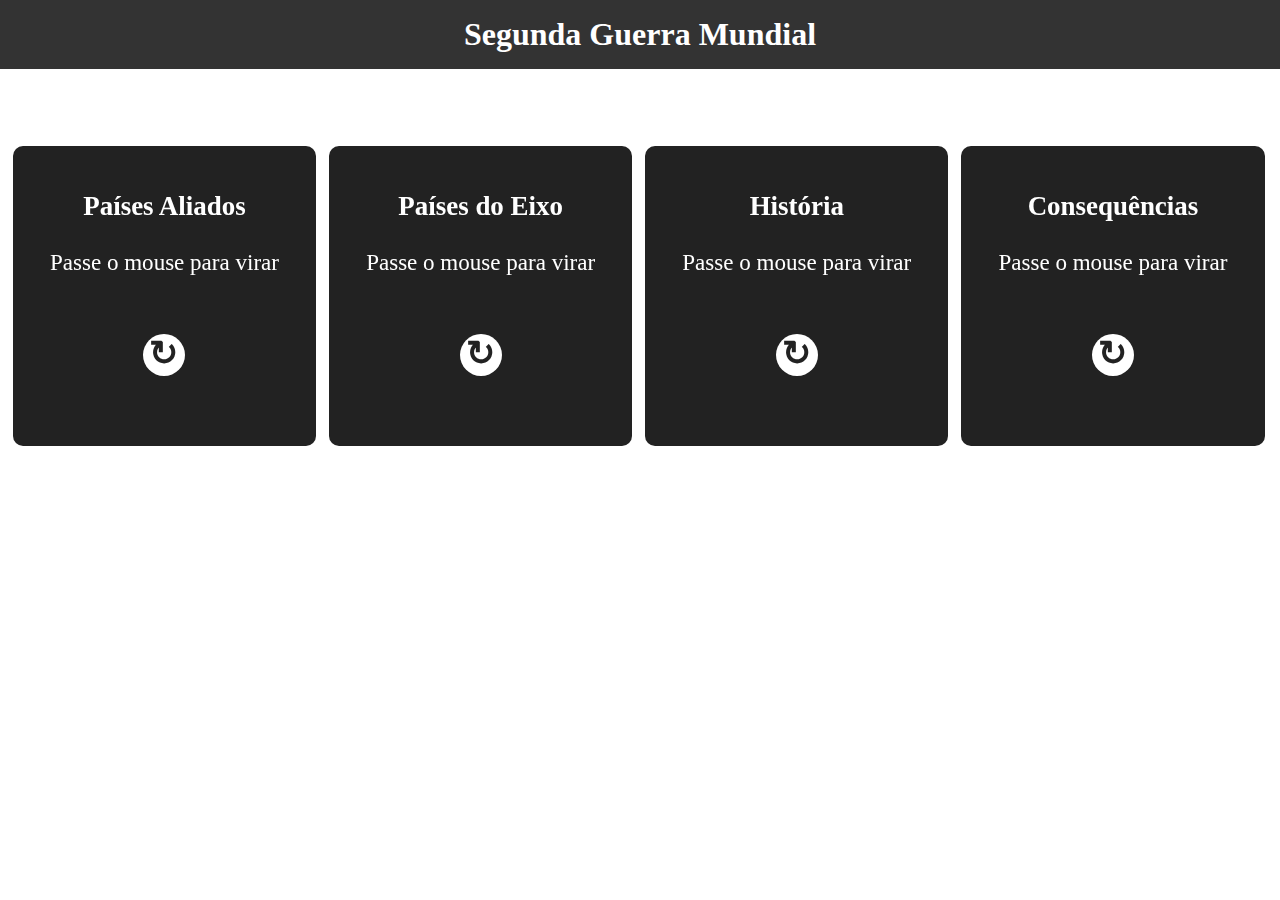
<file: Segunda Guerra Mundial/index.html>
<!DOCTYPE html>
<html lang="pt-br">
<head>
    <meta charset="UTF-8">
    <meta http-equiv="X-UA-Compatible" content="IE=edge">
    <meta name="author" content="Vinícius Khouri Salmeron">
    <title>WWII - menu</title>
    <link rel="stylesheet" href="wwii.css" type="text/css">
    <link  href="WWII - logo.png" rel="shortcut icon" type="image/png">
</head>

<body>

    <h1 class="h11">Segunda Guerra Mundial</h1>
        
    <div class="boxesContainer">
        
        <div class="cont_cartao">
            <div class="cartao">
                <div class="frente">          
                    <h3>Países Aliados</h3>      
                    <p>Passe o mouse para virar</p>       
                    <strong>&#x21bb;</strong>       
                </div>       
                <div class="tras"> <h3>Países Aliados</h3>      
                    <p>Vencedores</p>    
                    <a href="aliados.html">Clique</a>   
                </div>  
            </div>   
        </div>

        <div class="cont_cartao">
            <div class="cartao">
                <div class="frente">          
                    <h3>Países do Eixo</h3>      
                    <p>Passe o mouse para virar</p>       
                    <strong>&#x21bb;</strong>       
                </div>       
                <div class="tras"> <h3>Países do Eixo</h3>      
                    <p>Derrotados</p>    
                    <a href="eixo.html">Clique </a>   
                </div>  
            </div>   
        </div>

        <div class="cont_cartao">
            <div class="cartao">
                <div class="frente">          
                    <h3>História</h3>      
                    <p>Passe o mouse para virar</p>       
                    <strong>&#x21bb;</strong>       
                </div>       
                <div class="tras"> <h3>História</h3>      
                    <p>Como que tudo aconteceu?</p>    
                    <a href="historia.html">Clique </a>   
                </div>  
            </div>   
        </div>
            
        <div class="cont_cartao">
            <div class="cartao">            
                <div class="frente">            
                    <h3>Consequências</h3>            
                    <p>Passe o mouse para virar</p> <strong>&#x21bb;</strong>          
                </div>            
                <div class="tras">            
                    <h3>Consequências</h3>
                    <p>Um desastre histórico</p>            
                    <a href="consequencias.html">Clique </a>
                </div>
            </div>
        </div>
        
    </div>

</body>

</html>
</file>
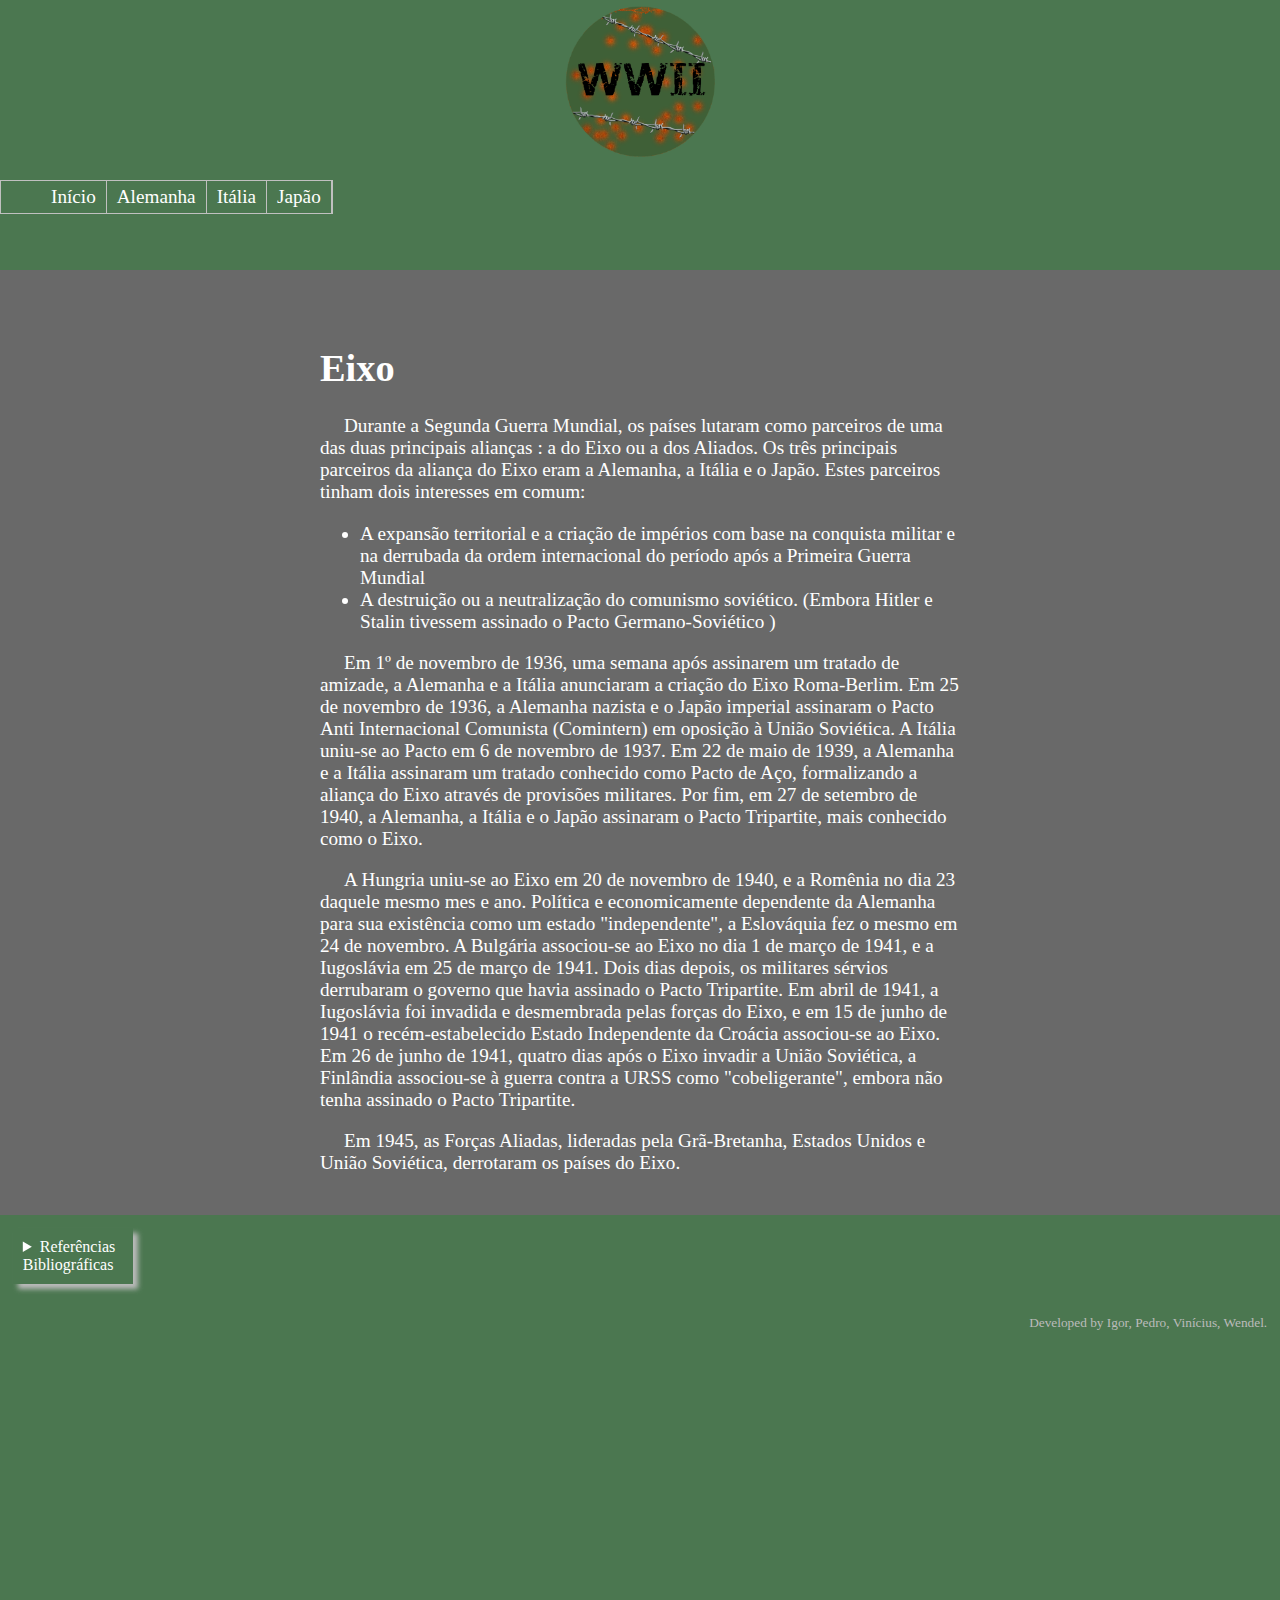
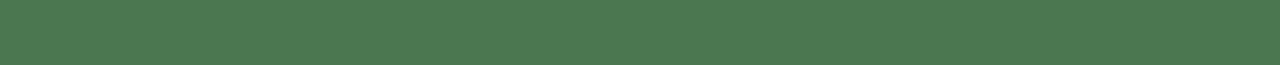
<file: Segunda Guerra Mundial/eixo.html>
<!DOCTYPE html>
<html lang="pt-br">
<head>
    <meta charset="UTF-8">
    <meta http-equiv="X-UA-Compatible" content="IE=edge">
    <meta name="author" content="Vinícius Khouri Salmeron">
    <title>WWII - Eixo</title>
    <link rel="stylesheet" href="wwii.css" type="text/css">
    <link  href="WWII - logo.png" rel="shortcut icon" type="image/jpg">
</head>

<body>

    
<div class="eixo">
    <header id="ei-header">
        <center><div id="logo"><a href="index.html"> <img src="WWII - logo.png" alt="Logotipo do Site" width="150px"> </a></div></center> 
        <div id="head">
            <ul class="menu">

                  <li><a href="index.html">Início</a></li>
                  <li><a href="alemanha.html">Alemanha</a></li>     
                  <li><a href="italia.html">Itália</a></li>
                  <li><a href="japao.html">Japão</a></li>     
            </ul>
        </div> 
    </header>

    <main id="ei-main">
        <div class="texto">
            <h1>Eixo</h1>
            
            <p>
                &nbsp;&nbsp;&nbsp;&nbsp;&nbsp;Durante a Segunda Guerra Mundial, os países lutaram como parceiros de uma das duas principais alianças
                : a do Eixo ou a dos Aliados. Os três principais parceiros da aliança do Eixo eram a Alemanha, a Itália 
                e o Japão. Estes parceiros tinham dois interesses em comum:
            </p>
            <ul>
                <li>A expansão territorial e a criação de impérios com base na conquista militar e na derrubada da ordem internacional do período após a Primeira Guerra Mundial</li>
                <li>A destruição ou a neutralização do comunismo soviético. (Embora Hitler e Stalin tivessem assinado o Pacto Germano-Soviético )
            </ul>
            <p>    
                &nbsp;&nbsp;&nbsp;&nbsp;&nbsp;Em 1º de novembro de 1936, uma semana após assinarem um tratado de amizade, a Alemanha e a Itália anunciaram a criação do Eixo Roma-Berlim. Em 25 de novembro de 1936, a Alemanha nazista e o Japão imperial assinaram o Pacto Anti Internacional Comunista (Comintern) em oposição à União Soviética. A Itália uniu-se ao Pacto em 6 de novembro de 1937. Em 22 de maio de 1939, a Alemanha e a Itália assinaram um tratado conhecido como Pacto de Aço, formalizando a aliança do Eixo através de provisões militares. Por fim, em 27 de setembro de 1940, a Alemanha, a Itália e o Japão assinaram o Pacto Tripartite, mais conhecido como o Eixo.    
            </p>
            <p>
                &nbsp;&nbsp;&nbsp;&nbsp;&nbsp;A Hungria uniu-se ao Eixo em 20 de novembro de 1940, e a Romênia no dia 23 daquele mesmo mes e ano. Política e economicamente dependente da Alemanha para sua existência como um estado "independente", a Eslováquia fez o mesmo em 24 de novembro. A Bulgária associou-se ao Eixo no dia 1 de março de 1941, e a Iugoslávia em 25 de março de 1941. Dois dias depois, os militares sérvios derrubaram o governo que havia assinado o Pacto Tripartite. Em abril de 1941, a Iugoslávia foi invadida e desmembrada pelas forças do Eixo, e em 15 de junho de 1941 o recém-estabelecido Estado Independente da Croácia associou-se ao Eixo. Em 26 de junho de 1941, quatro dias após o Eixo invadir a União Soviética, a Finlândia associou-se à guerra contra a URSS como "cobeligerante", embora não tenha assinado o Pacto Tripartite.
            </p>
            <p>
                &nbsp;&nbsp;&nbsp;&nbsp;&nbsp;Em 1945, as Forças Aliadas, lideradas pela Grã-Bretanha, Estados Unidos e União Soviética, derrotaram os países do Eixo.
            </p>

        </div>
    </main >

    <footer id="ei-footer">
        <div id="foot">    
            <details>
                <summary>Referências Bibliográficas</summary>
                <ul>
                    <li><p>www.politize.com.br/segunda-guerra-mundial/?https://www.politize.com.br/&gclid=EAIaIQobChMIvJHuw7D0-QIVM0VIAB3rdwf-EAAYASAAEgIK2vD_BwE</p></li>
                    <li><p>brasilescola.uol.com.br/historiag/segunda-guerra-mundial.htm#:~:text=Os%20grupos%20que%20se%20enfrentaram,Alemanha%2C%20It%C3%A1lia%20e%20Jap%C3%A3o).</p></li>
                    <li><p>www.guiadasemana.com.br/turismo/noticia/10-curiosidades-sobre-adolf-hitler-que-voce-provavelmente-nao-sabia</p></li>
                    <li><p>www.google.com/search?q=experimentis+nazistas&rlz=1C1CHBF_pt-BRBR1021BR1021&oq=experimentis+nazistas&aqs=chrome..69i57j0i13j0i13i455j0i5i13i30.17582j1j7&sourceid=chrome&ie=UTF-8</p></li>
                    <li><p>www.google.com/search?q=hitler&rlz=1C1CHBF_pt-BRBR1021BR1021&source=lnms&tbm=isch&sa=X&ved=2ahUKEwiql729s_T5AhWUDtQKHVUSCOYQ_AUoAXoECAIQAw&biw=1600&bih=789&dpr=1#imgrc=WcznIb4-dw523M</p></li>
                    <li><p>https://pt.wikipedia.org/wiki/Segunda_Guerra_Mundial</p></li>
                    <li><p>https://www.todamateria.com.br/consequencias-da-segunda-guerra-mundial/#:~:text=A%20Segunda%20Guerra%20Mundial%2C%20ocorrida,e%20o%20surgimento%20da%20ONU.</p></li>
                </ul>
            </details>
                <br>
            <div id="f00t">
                <small><p align="right" color="rgb(160, 160, 160)" >Developed by Igor, Pedro, Vinícius, Wendel.</p></small>
            </div>
        </div>    
    </footer>
</div>

</body>

</html>
</file>
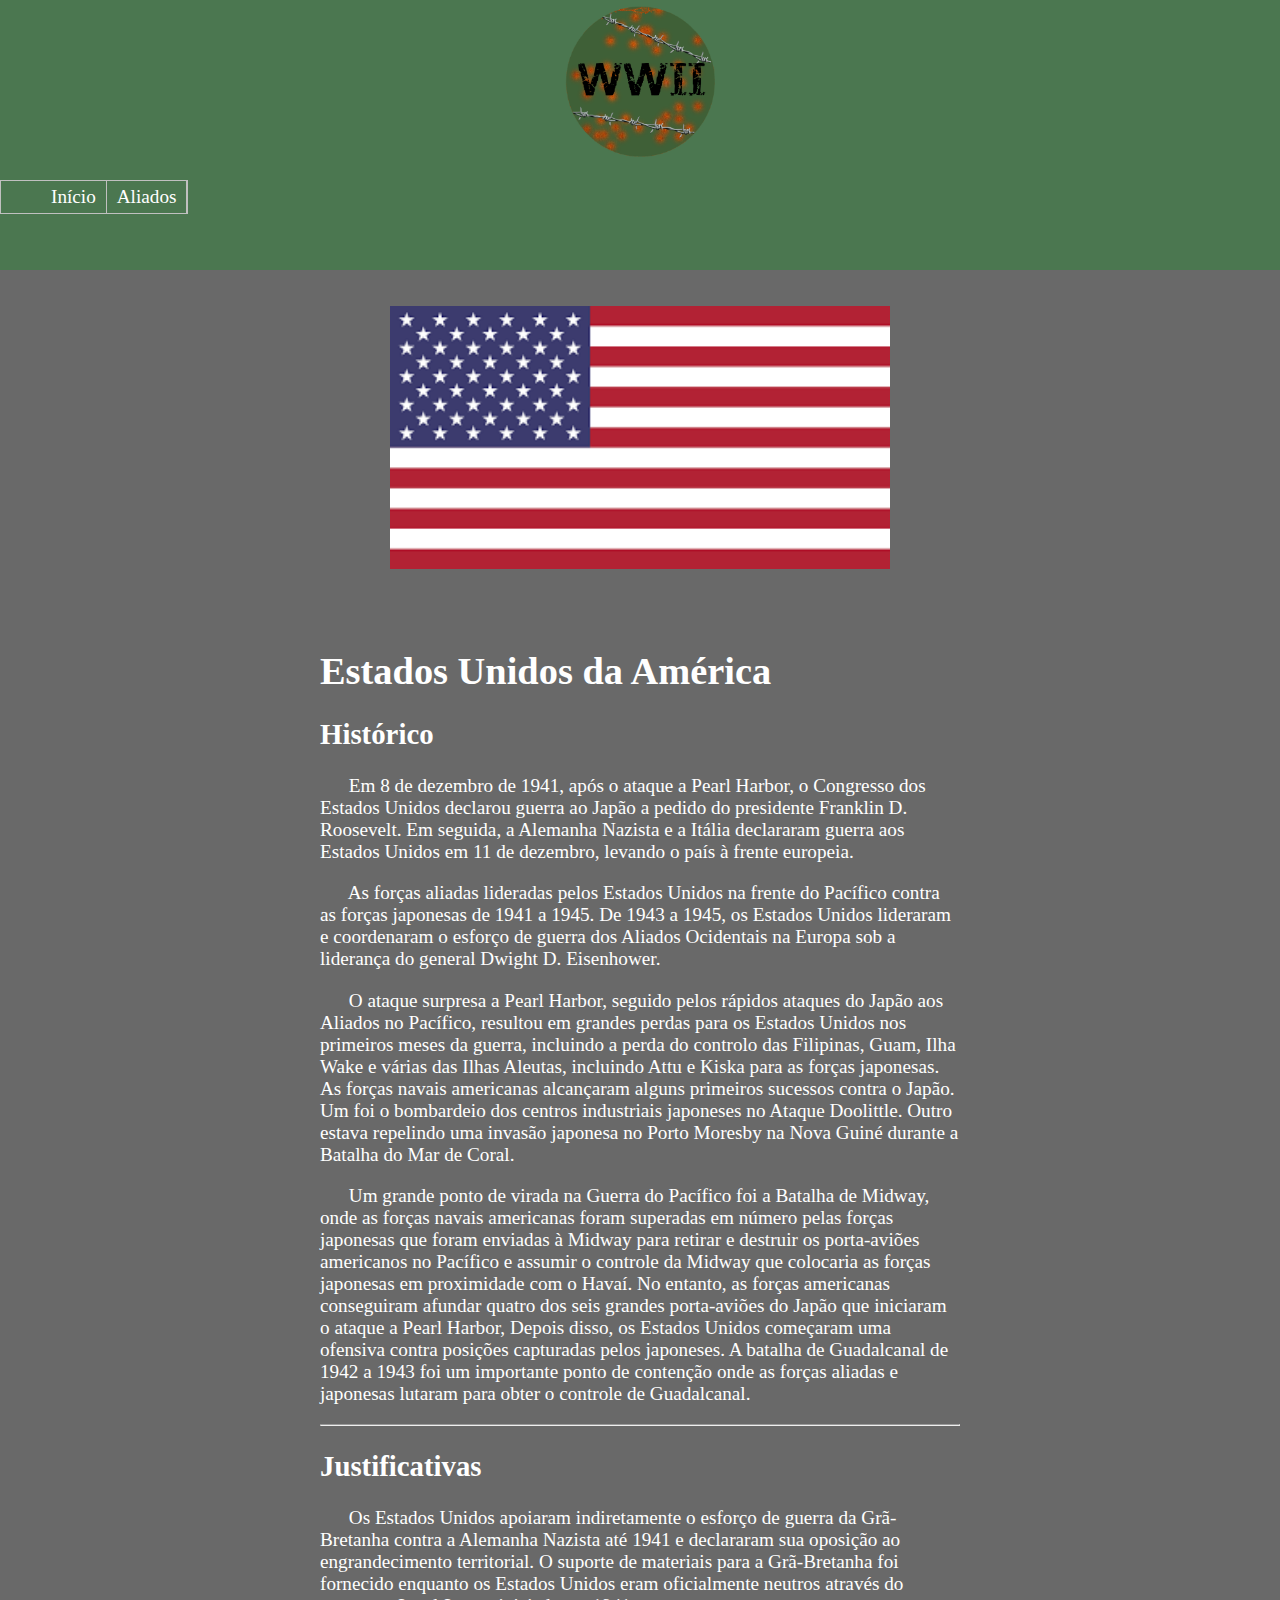
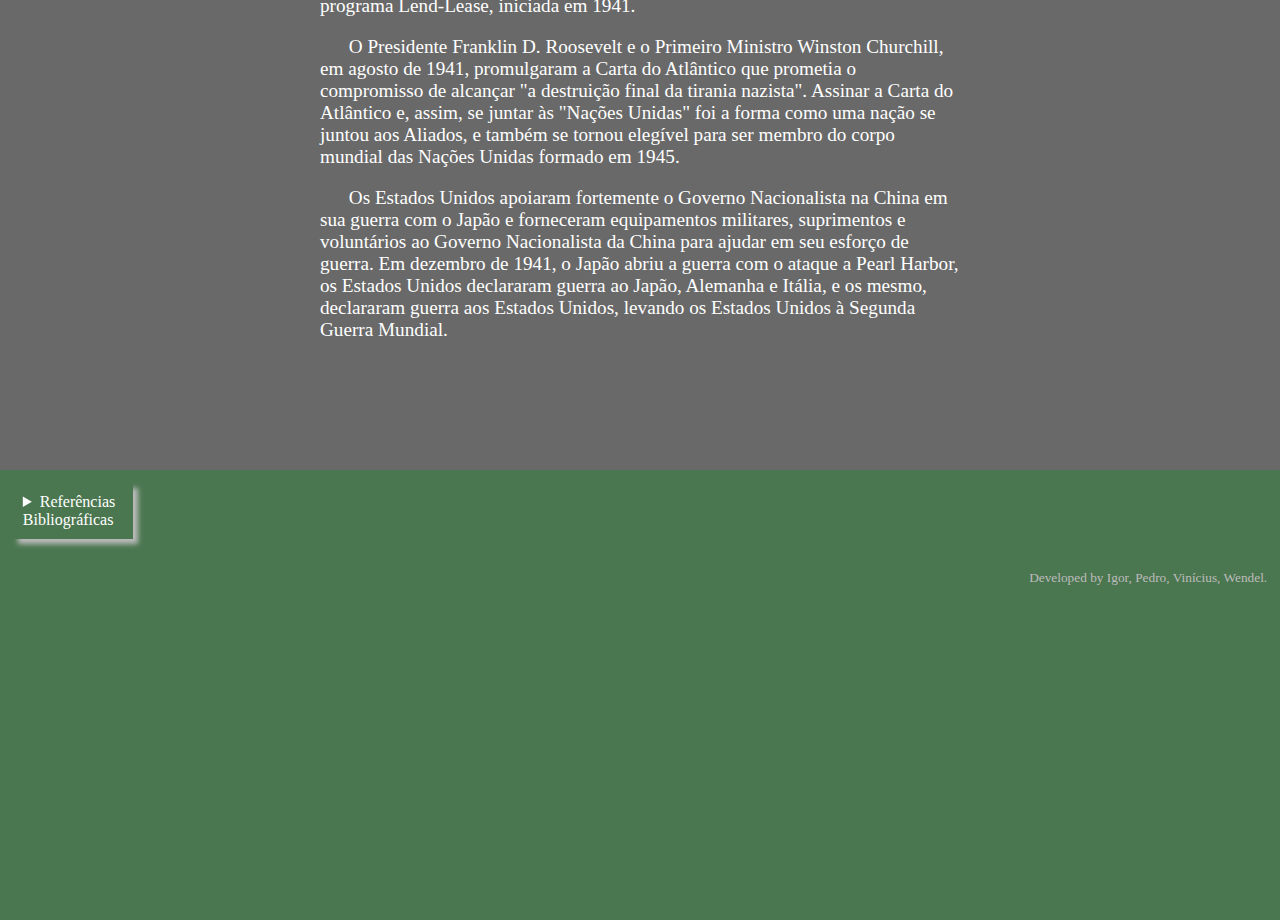
<file: Segunda Guerra Mundial/eua.html>
<!DOCTYPE html>
<html lang="pt-br">
<head>
    <meta charset="UTF-8">
    <meta http-equiv="X-UA-Compatible" content="IE=edge">
    <meta name="author" content="Vinícius Khouri Salmeron">
    <title>WWII - EUA</title>
    <link rel="stylesheet" href="wwii.css" type="text/css">
    <link  href="WWII - logo.png" rel="shortcut icon" type="image/jpg">
</head>

<body>

    
<div class="eua">
    <header id="eua-header">
        <center><div id="logo"><a href="index.html"> <img src="WWII - logo.png" alt="Logotipo do Site" width="150px"> </a></div></center> 
        <div id="head">
            <ul class="menu">
                <li><a href="index.html">Início</a></li>       
                <li><a href="aliados.html">Aliados</a></li>    
            </ul>
        </div> 
    </header>

    <main id="eua-main">
        <br><br>
        <div class="foto">
            <center><img src="[data-uri]" 
                alt="Bandeira dos EUA" width="500px"></center>
        </div>

        <div class="texto">
            <h1>Estados Unidos da América</h1>
            <h2>Histórico</h2>
            
            <p>&nbsp;&nbsp;&nbsp;&nbsp;&nbsp;            
                Em 8 de dezembro de 1941, após o ataque a Pearl Harbor, o Congresso dos Estados Unidos declarou guerra ao Japão a pedido do presidente Franklin D. Roosevelt. Em seguida, a Alemanha Nazista e a Itália declararam guerra aos Estados Unidos em 11 de dezembro, levando o país à frente europeia.
            </p>
            <p>&nbsp;&nbsp;&nbsp;&nbsp;&nbsp;
                As forças aliadas lideradas pelos Estados Unidos na frente do Pacífico contra as forças japonesas de 1941 a 1945. De 1943 a 1945, os Estados Unidos lideraram e coordenaram o esforço de guerra dos Aliados Ocidentais na Europa sob a liderança do general Dwight D. Eisenhower.
            </p>
            <p>&nbsp;&nbsp;&nbsp;&nbsp;&nbsp;    
                O ataque surpresa a Pearl Harbor, seguido pelos rápidos ataques do Japão aos Aliados no Pacífico, resultou em grandes perdas para os Estados Unidos nos primeiros meses da guerra, incluindo a perda do controlo das Filipinas, Guam, Ilha Wake e várias das Ilhas Aleutas, incluindo Attu e Kiska para as forças japonesas. As forças navais americanas alcançaram alguns primeiros sucessos contra o Japão. Um foi o bombardeio dos centros industriais japoneses no Ataque Doolittle. Outro estava repelindo uma invasão japonesa no Porto Moresby na Nova Guiné durante a Batalha do Mar de Coral. 
            </p>    
            <p>&nbsp;&nbsp;&nbsp;&nbsp;&nbsp;
                Um grande ponto de virada na Guerra do Pacífico foi a Batalha de Midway, onde as forças navais americanas foram superadas em número pelas forças japonesas que foram enviadas à Midway para retirar e destruir os porta-aviões americanos no Pacífico e assumir o controle da Midway que colocaria as forças japonesas em proximidade com o Havaí. No entanto, as forças americanas conseguiram afundar quatro dos seis grandes porta-aviões do Japão que iniciaram o ataque a Pearl Harbor, Depois disso, os Estados Unidos começaram uma ofensiva contra posições capturadas pelos japoneses. A batalha de Guadalcanal de 1942 a 1943 foi um importante ponto de contenção onde as forças aliadas e japonesas lutaram para obter o controle de Guadalcanal. 
            </p>
            <hr>
            <h2>Justificativas</h2>
            <p>&nbsp;&nbsp;&nbsp;&nbsp;&nbsp;
                Os Estados Unidos apoiaram indiretamente o esforço de guerra da Grã-Bretanha contra a Alemanha Nazista até 1941 e declararam sua oposição ao engrandecimento territorial. O suporte de materiais para a Grã-Bretanha foi fornecido enquanto os Estados Unidos eram oficialmente neutros através do programa Lend-Lease, iniciada em 1941.
            </p>    
            <p>&nbsp;&nbsp;&nbsp;&nbsp;&nbsp;
                O Presidente Franklin D. Roosevelt e o Primeiro Ministro Winston Churchill, em agosto de 1941, promulgaram a Carta do Atlântico que prometia o compromisso de alcançar "a destruição final da tirania nazista". Assinar a Carta do Atlântico e, assim, se juntar às "Nações Unidas" foi a forma como uma nação se juntou aos Aliados, e também se tornou elegível para ser membro do corpo mundial das Nações Unidas formado em 1945.
            </p>
            <p>&nbsp;&nbsp;&nbsp;&nbsp;&nbsp;
                Os Estados Unidos apoiaram fortemente o Governo Nacionalista na China em sua guerra com o Japão e forneceram equipamentos militares, suprimentos e voluntários ao Governo Nacionalista da China para ajudar em seu esforço de guerra. Em dezembro de 1941, o Japão abriu a guerra com o ataque a Pearl Harbor, os Estados Unidos declararam guerra ao Japão, Alemanha e Itália, e os mesmo, declararam guerra aos Estados Unidos, levando os Estados Unidos à Segunda Guerra Mundial.
            </p>
        </div>

    </main >

    <footer id="eua-footer">
        <div id="foot">    
            <details>
                <summary>Referências Bibliográficas</summary>
                <ul>
                    <li><p>www.politize.com.br/segunda-guerra-mundial/?https://www.politize.com.br/&gclid=EAIaIQobChMIvJHuw7D0-QIVM0VIAB3rdwf-EAAYASAAEgIK2vD_BwE</p></li>
                    <li><p>brasilescola.uol.com.br/historiag/segunda-guerra-mundial.htm#:~:text=Os%20grupos%20que%20se%20enfrentaram,Alemanha%2C%20It%C3%A1lia%20e%20Jap%C3%A3o).</p></li>
                    <li><p>www.guiadasemana.com.br/turismo/noticia/10-curiosidades-sobre-adolf-hitler-que-voce-provavelmente-nao-sabia</p></li>
                    <li><p>www.google.com/search?q=experimentis+nazistas&rlz=1C1CHBF_pt-BRBR1021BR1021&oq=experimentis+nazistas&aqs=chrome..69i57j0i13j0i13i455j0i5i13i30.17582j1j7&sourceid=chrome&ie=UTF-8</p></li>
                    <li><p>www.google.com/search?q=hitler&rlz=1C1CHBF_pt-BRBR1021BR1021&source=lnms&tbm=isch&sa=X&ved=2ahUKEwiql729s_T5AhWUDtQKHVUSCOYQ_AUoAXoECAIQAw&biw=1600&bih=789&dpr=1#imgrc=WcznIb4-dw523M</p></li>
                    <li><p>https://pt.wikipedia.org/wiki/Segunda_Guerra_Mundial</p></li>
                    <li><p>https://www.todamateria.com.br/consequencias-da-segunda-guerra-mundial/#:~:text=A%20Segunda%20Guerra%20Mundial%2C%20ocorrida,e%20o%20surgimento%20da%20ONU.</p></li>
                </ul>
            </details>
                <br>
            <div id="f00t">
                <small><p align="right" color="rgb(160, 160, 160)" >Developed by Igor, Pedro, Vinícius, Wendel.</p></small>
            </div>
        </div>    
    </footer>
</div>

</body>
</html>
</file>
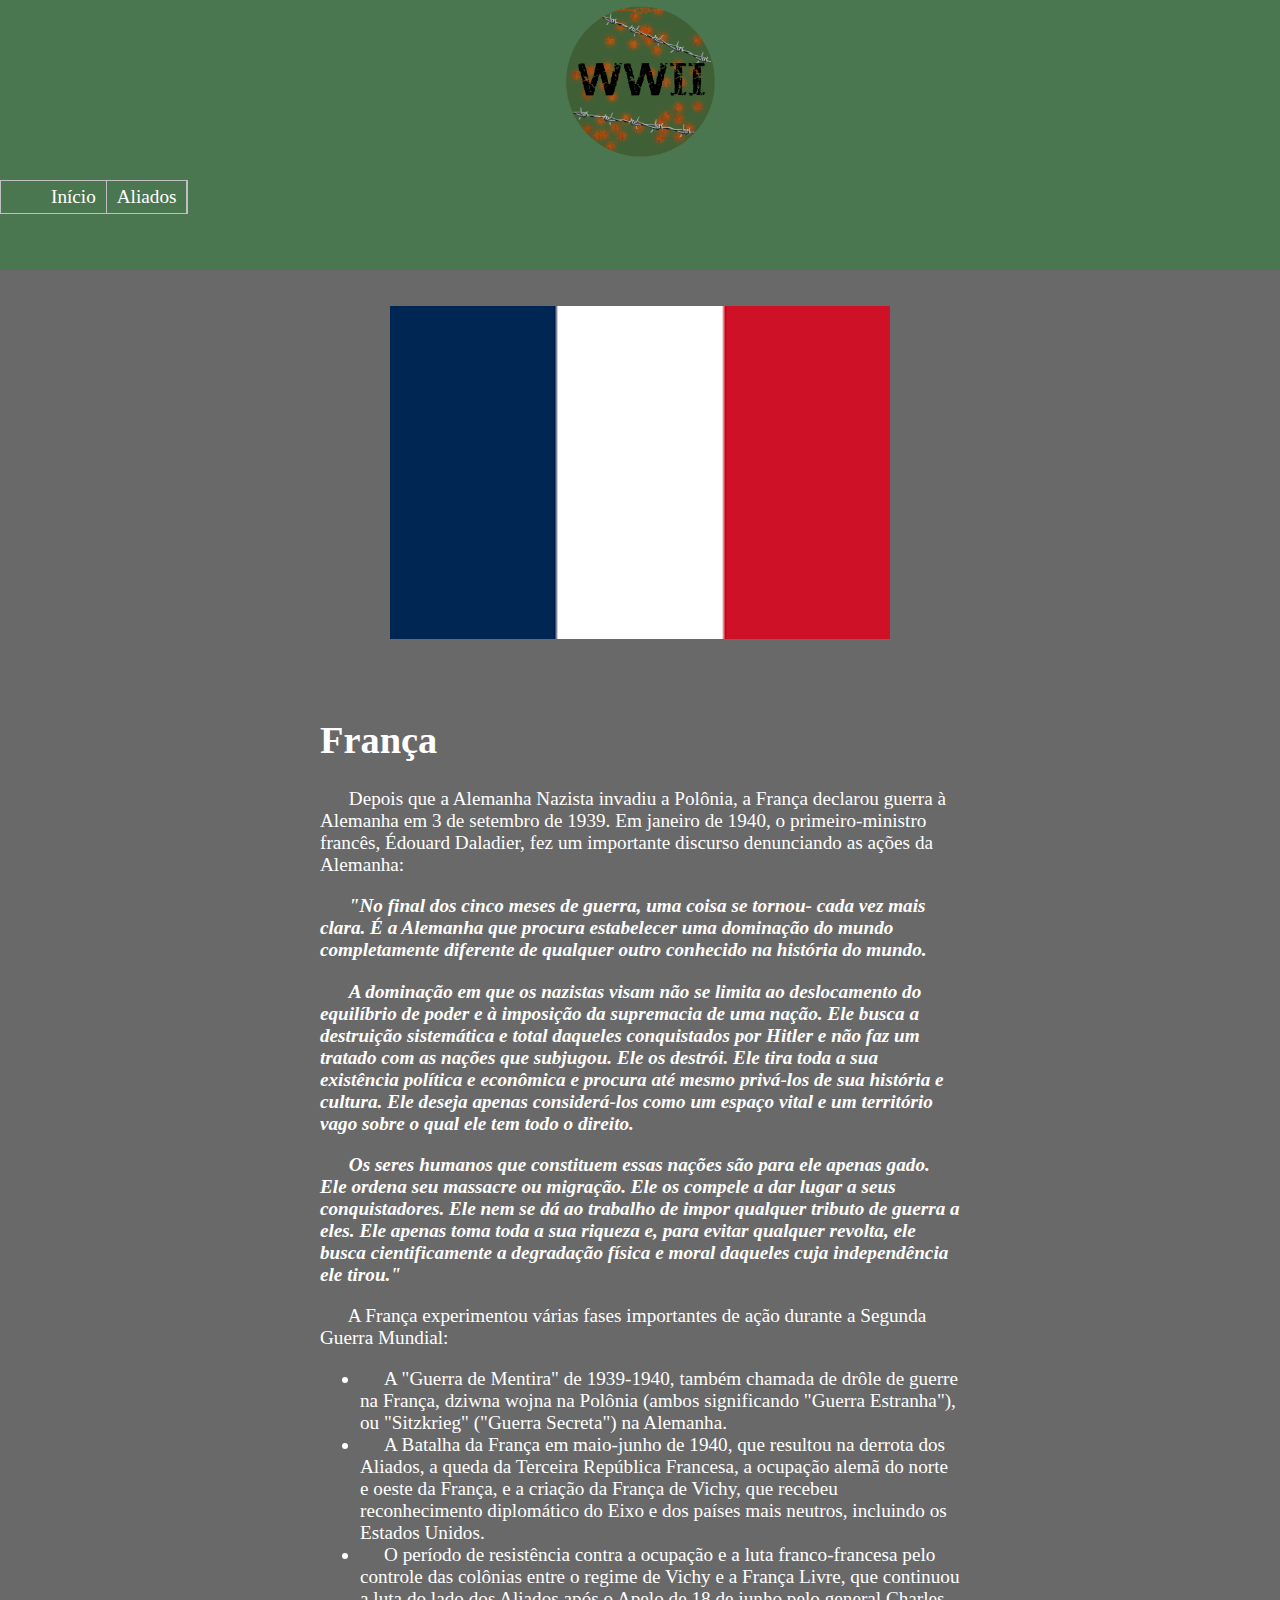
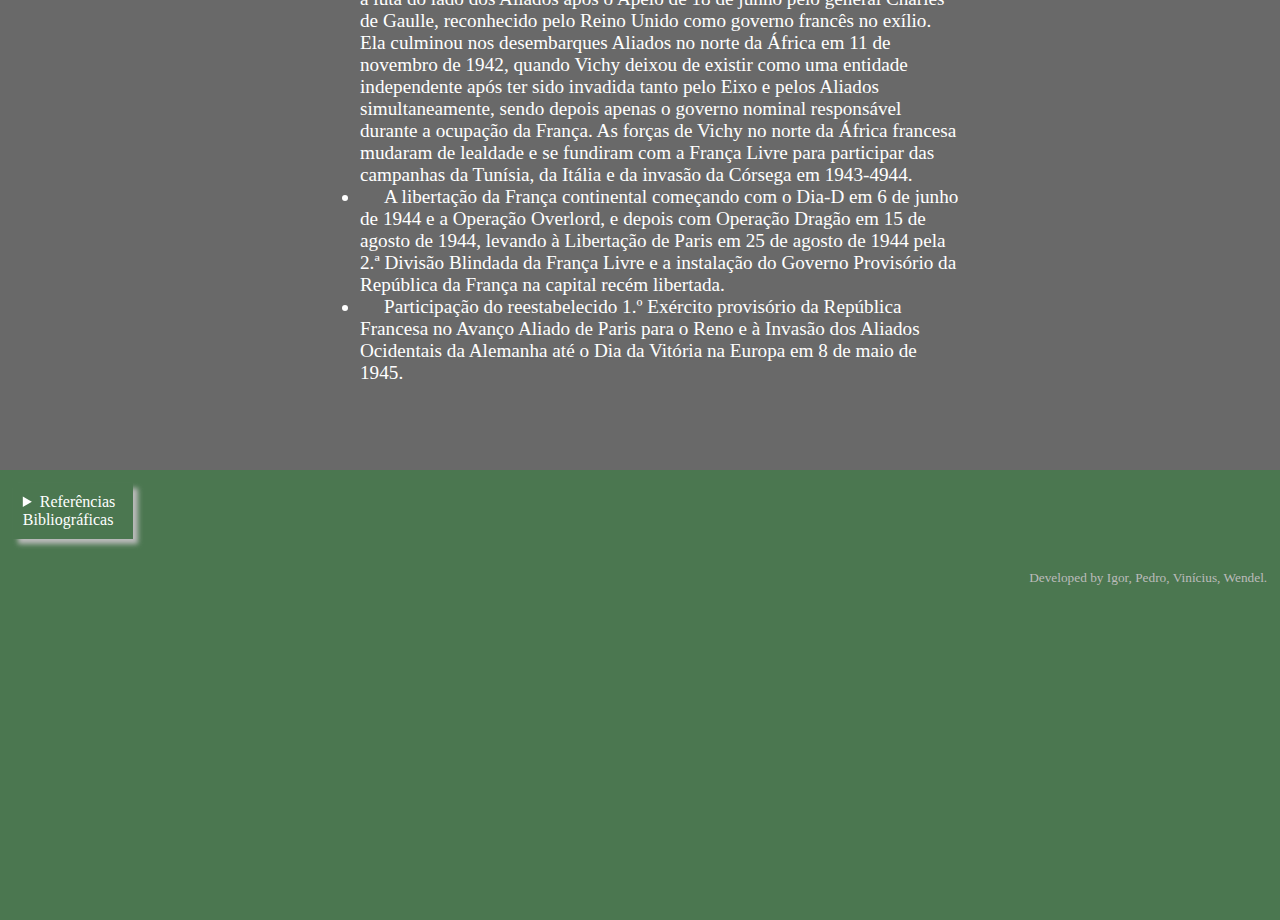
<file: Segunda Guerra Mundial/franca.html>
<!DOCTYPE html>
<html lang="pt-br">
<head>
    <meta charset="UTF-8">
    <meta http-equiv="X-UA-Compatible" content="IE=edge">
    <meta name="author" content="Vinícius Khouri Salmeron">
    <title>WWII - França</title>
    <link rel="stylesheet" href="wwii.css" type="text/css">
    <link  href="WWII - logo.png" rel="shortcut icon" type="image/jpg">
</head>

<body>

    
<div class="franca">
    <header id="franca-header">
        <center><div id="logo"><a href="index.html"> <img src="WWII - logo.png" alt="Logotipo do Site" width="150px"> </a></div></center> 
        <div id="head">
            <ul class="menu">
                <li><a href="index.html">Início</a></li>     
                <li><a href="aliados.html">Aliados</a></li>     
            </ul>
        </div> 
    </header>

    <main id="franca-main">
        <br><br>
        <div class="foto">
            <center><img src="[data-uri]" 
            alt="Bandeira da França" width="500px"></center>
        </div>

        <div class="texto">
            <h1>França</h1>

            <p>&nbsp;&nbsp;&nbsp;&nbsp;&nbsp;
                Depois que a Alemanha Nazista invadiu a Polônia, a França declarou guerra à Alemanha em 3 de setembro de 1939. Em janeiro de 1940, o primeiro-ministro francês, Édouard Daladier, fez um importante discurso denunciando as ações da Alemanha:    
            </p>

            <p>&nbsp;&nbsp;&nbsp;&nbsp;&nbsp;
                <b><i>"No final dos cinco meses de guerra, uma coisa se tornou- cada vez mais clara. É a Alemanha que procura estabelecer uma dominação do mundo completamente diferente de qualquer outro conhecido na história do mundo.</i></b>
            </p>
            <p>&nbsp;&nbsp;&nbsp;&nbsp;&nbsp;
                <b><i>A dominação em que os nazistas visam não se limita ao deslocamento do equilíbrio de poder e à imposição da supremacia de uma nação. Ele busca a destruição sistemática e total daqueles conquistados por Hitler e não faz um tratado com as nações que subjugou. Ele os destrói. Ele tira toda a sua existência política e econômica e procura até mesmo privá-los de sua história e cultura. Ele deseja apenas considerá-los como um espaço vital e um território vago sobre o qual ele tem todo o direito.</i></b>
            </p>
            <p>&nbsp;&nbsp;&nbsp;&nbsp;&nbsp;
                <b><i>Os seres humanos que constituem essas nações são para ele apenas gado. Ele ordena seu massacre ou migração. Ele os compele a dar lugar a seus conquistadores. Ele nem se dá ao trabalho de impor qualquer tributo de guerra a eles. Ele apenas toma toda a sua riqueza e, para evitar qualquer revolta, ele busca cientificamente a degradação física e moral daqueles cuja independência ele tirou."</i></b>
            </p>
            <p>&nbsp;&nbsp;&nbsp;&nbsp;&nbsp;
                A França experimentou várias fases importantes de ação durante a Segunda Guerra Mundial:

                <ul>
                    <li>&nbsp;&nbsp;&nbsp;&nbsp;&nbsp;A "Guerra de Mentira" de 1939-1940, também chamada de drôle de guerre na França, dziwna wojna na Polônia (ambos significando "Guerra Estranha"), ou "Sitzkrieg" ("Guerra Secreta") na Alemanha.</li>
                    <li>&nbsp;&nbsp;&nbsp;&nbsp;&nbsp;A Batalha da França em maio-junho de 1940, que resultou na derrota dos Aliados, a queda da Terceira República Francesa, a ocupação alemã do norte e oeste da França, e a criação da França de Vichy, que recebeu reconhecimento diplomático do Eixo e dos países mais neutros, incluindo os Estados Unidos.</li>
                    <li>&nbsp;&nbsp;&nbsp;&nbsp;&nbsp;O período de resistência contra a ocupação e a luta franco-francesa pelo controle das colônias entre o regime de Vichy e a França Livre, que continuou a luta do lado dos Aliados após o Apelo de 18 de junho pelo general Charles de Gaulle, reconhecido pelo Reino Unido como governo francês no exílio. Ela culminou nos desembarques Aliados no norte da África em 11 de novembro de 1942, quando Vichy deixou de existir como uma entidade independente após ter sido invadida tanto pelo Eixo e pelos Aliados simultaneamente, sendo depois apenas o governo nominal responsável durante a ocupação da França. As forças de Vichy no norte da África francesa mudaram de lealdade e se fundiram com a França Livre para participar das campanhas da Tunísia, da Itália e da invasão da Córsega em 1943-4944.</li>
                    <li>&nbsp;&nbsp;&nbsp;&nbsp;&nbsp;A libertação da França continental começando com o Dia-D em 6 de junho de 1944 e a Operação Overlord, e depois com Operação Dragão em 15 de agosto de 1944, levando à Libertação de Paris em 25 de agosto de 1944 pela 2.ª Divisão Blindada da França Livre e a instalação do Governo Provisório da República da França na capital recém libertada.</li>
                    <li>&nbsp;&nbsp;&nbsp;&nbsp;&nbsp;Participação do reestabelecido 1.º Exército provisório da República Francesa no Avanço Aliado de Paris para o Reno e à Invasão dos Aliados Ocidentais da Alemanha até o Dia da Vitória na Europa em 8 de maio de 1945.</li>
                </ul>
            </p>

        </div>

    </main >

    <footer id="franca-footer">
        <div id="foot">    
            <details>
                <summary>Referências Bibliográficas</summary>
                <ul>
                    <li><p>www.politize.com.br/segunda-guerra-mundial/?https://www.politize.com.br/&gclid=EAIaIQobChMIvJHuw7D0-QIVM0VIAB3rdwf-EAAYASAAEgIK2vD_BwE</p></li>
                    <li><p>brasilescola.uol.com.br/historiag/segunda-guerra-mundial.htm#:~:text=Os%20grupos%20que%20se%20enfrentaram,Alemanha%2C%20It%C3%A1lia%20e%20Jap%C3%A3o).</p></li>
                    <li><p>www.guiadasemana.com.br/turismo/noticia/10-curiosidades-sobre-adolf-hitler-que-voce-provavelmente-nao-sabia</p></li>
                    <li><p>www.google.com/search?q=experimentis+nazistas&rlz=1C1CHBF_pt-BRBR1021BR1021&oq=experimentis+nazistas&aqs=chrome..69i57j0i13j0i13i455j0i5i13i30.17582j1j7&sourceid=chrome&ie=UTF-8</p></li>
                    <li><p>www.google.com/search?q=hitler&rlz=1C1CHBF_pt-BRBR1021BR1021&source=lnms&tbm=isch&sa=X&ved=2ahUKEwiql729s_T5AhWUDtQKHVUSCOYQ_AUoAXoECAIQAw&biw=1600&bih=789&dpr=1#imgrc=WcznIb4-dw523M</p></li>
                    <li><p>https://pt.wikipedia.org/wiki/Segunda_Guerra_Mundial</p></li>
                    <li><p>https://www.todamateria.com.br/consequencias-da-segunda-guerra-mundial/#:~:text=A%20Segunda%20Guerra%20Mundial%2C%20ocorrida,e%20o%20surgimento%20da%20ONU.</p></li>
                </ul>
            </details>
                <br>
            <div id="f00t">
                <small><p align="right" color="rgb(160, 160, 160)" >Developed by Igor, Pedro, Vinícius, Wendel.</p></small>
            </div>
        </div>    
    </footer>
</div>

</body>
</html>
</file>
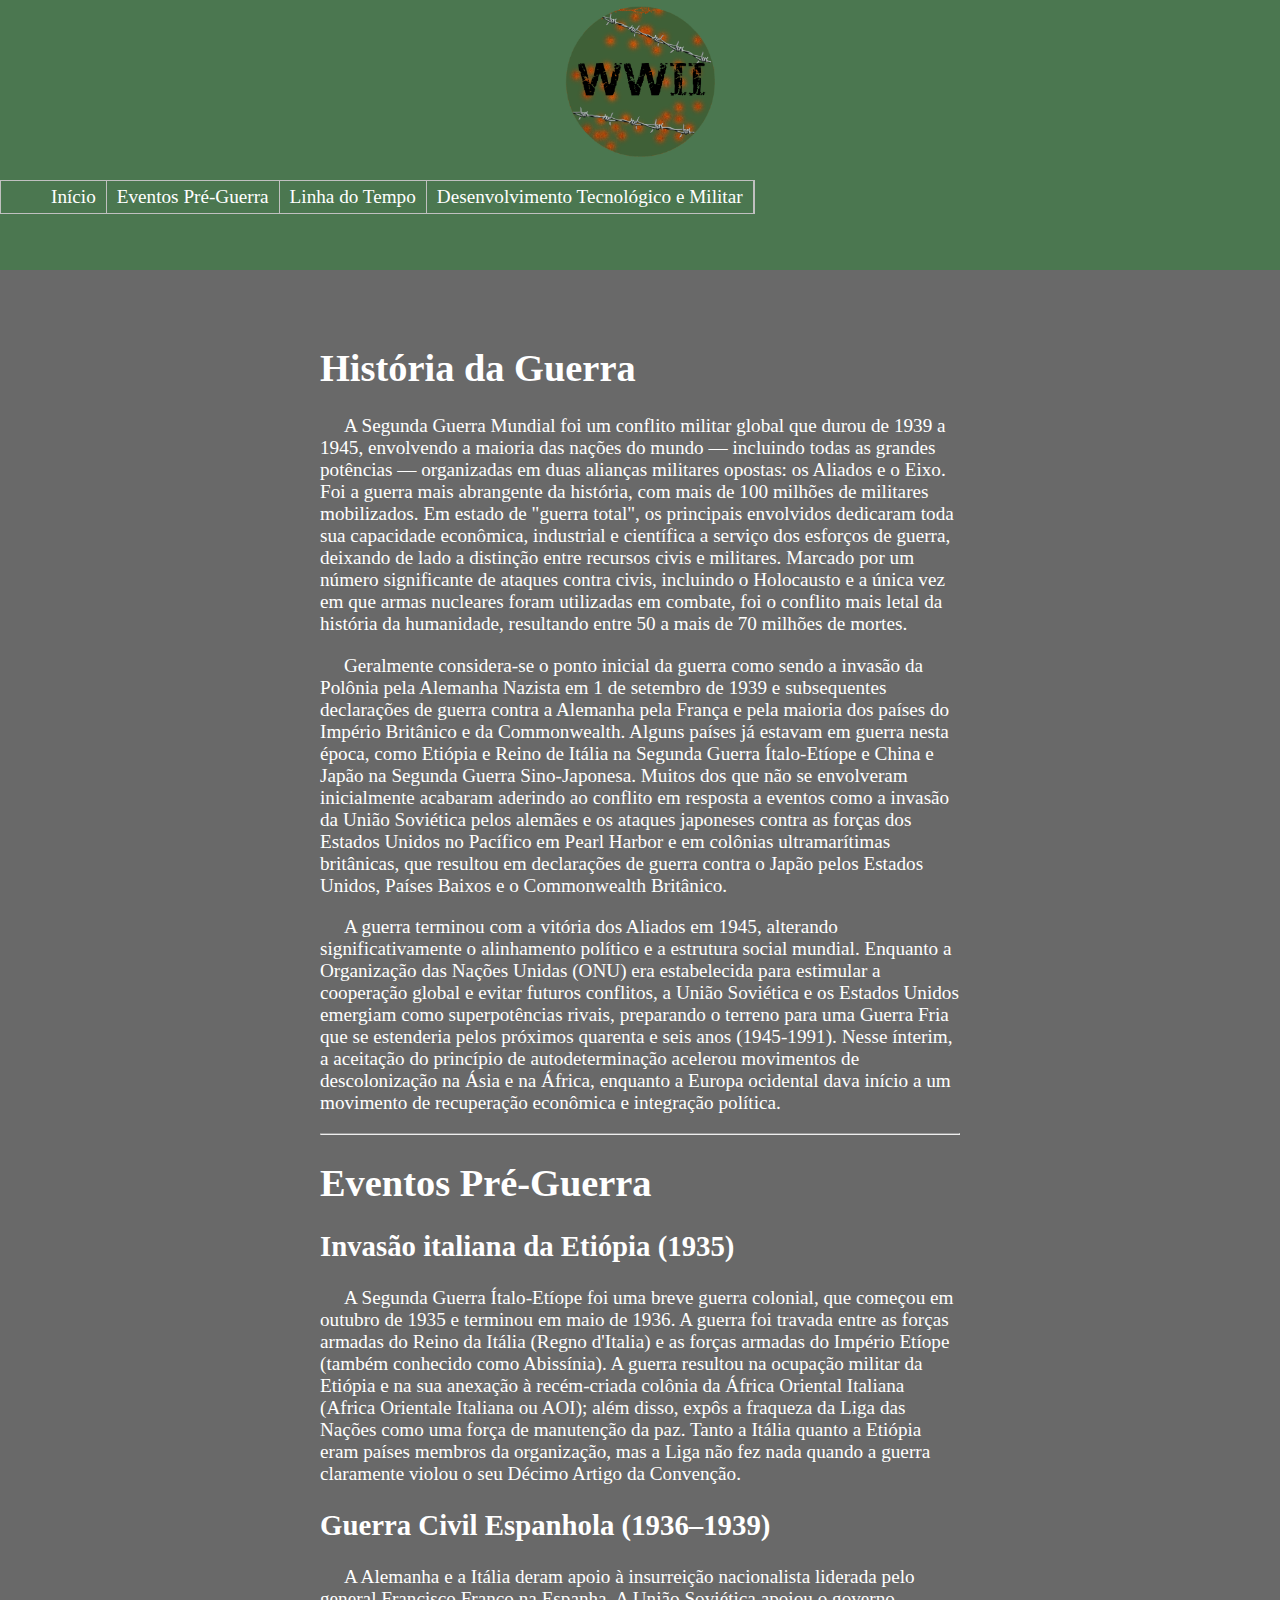
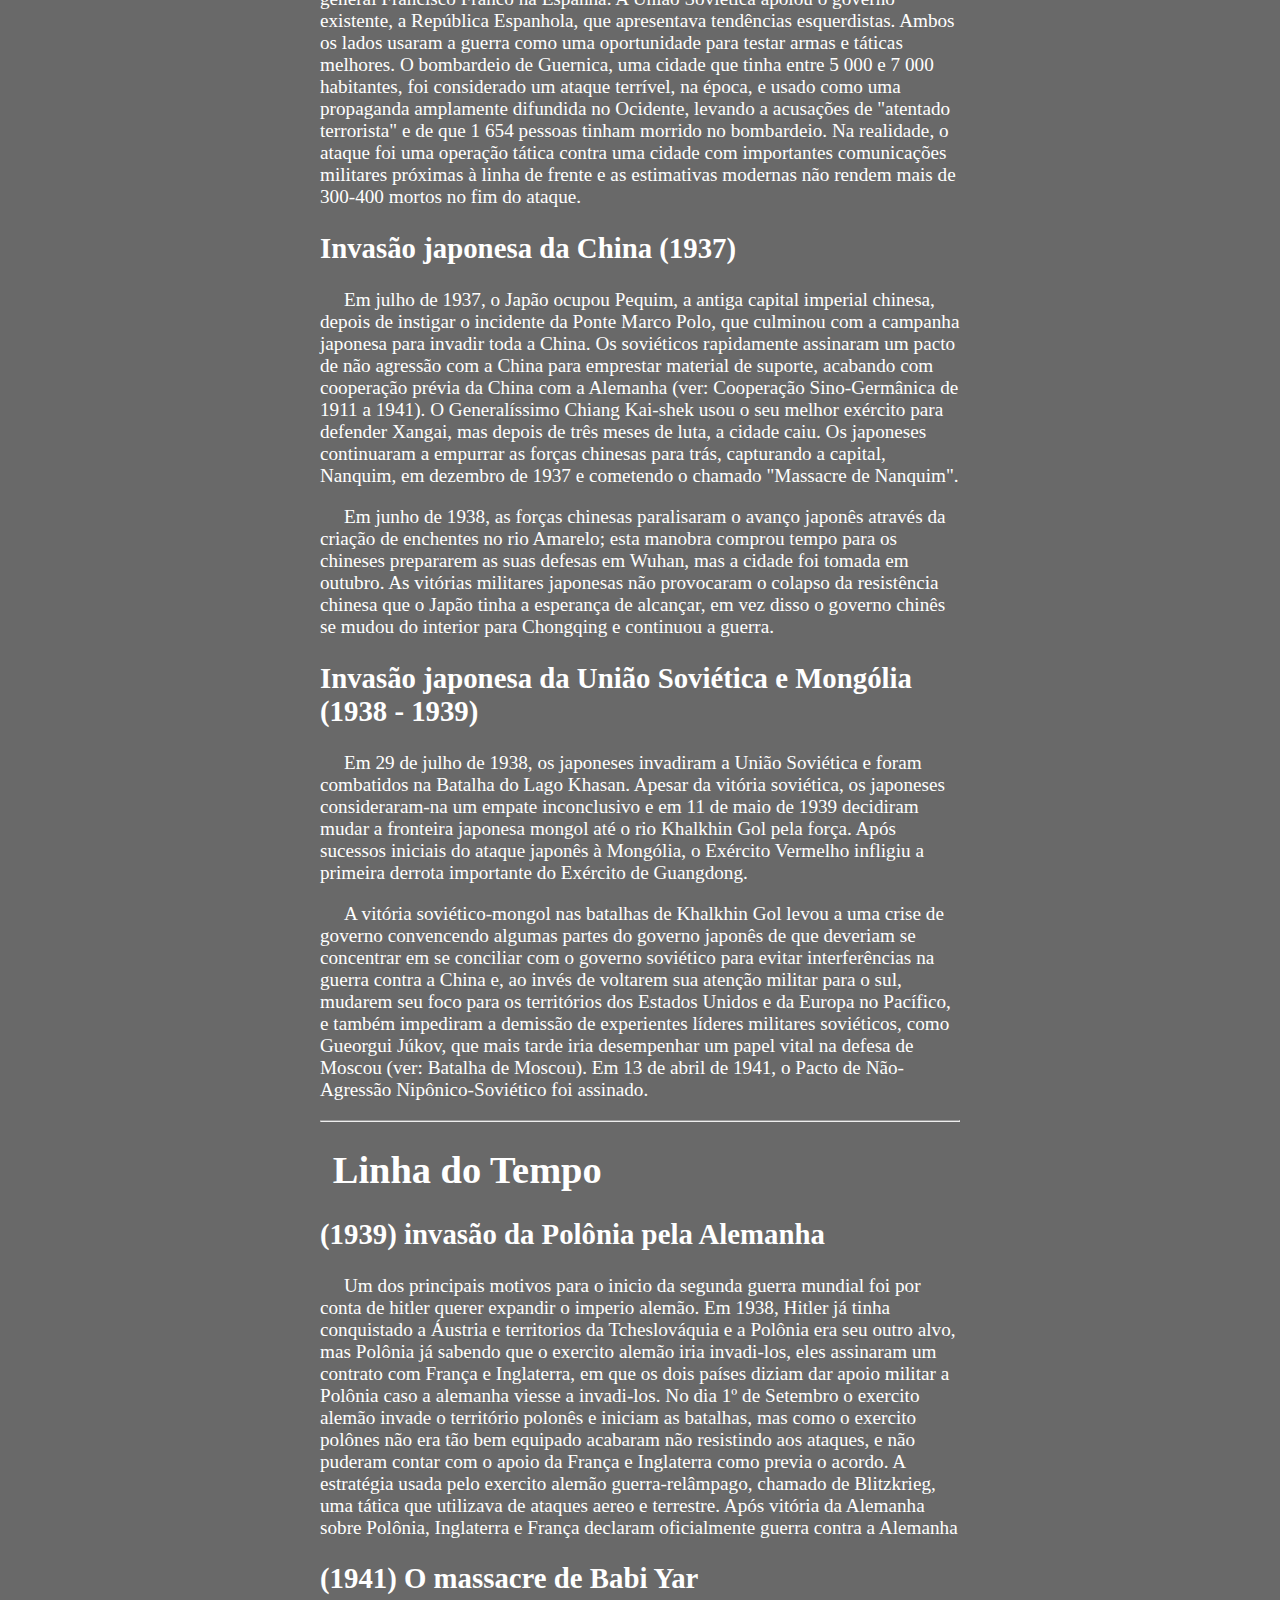
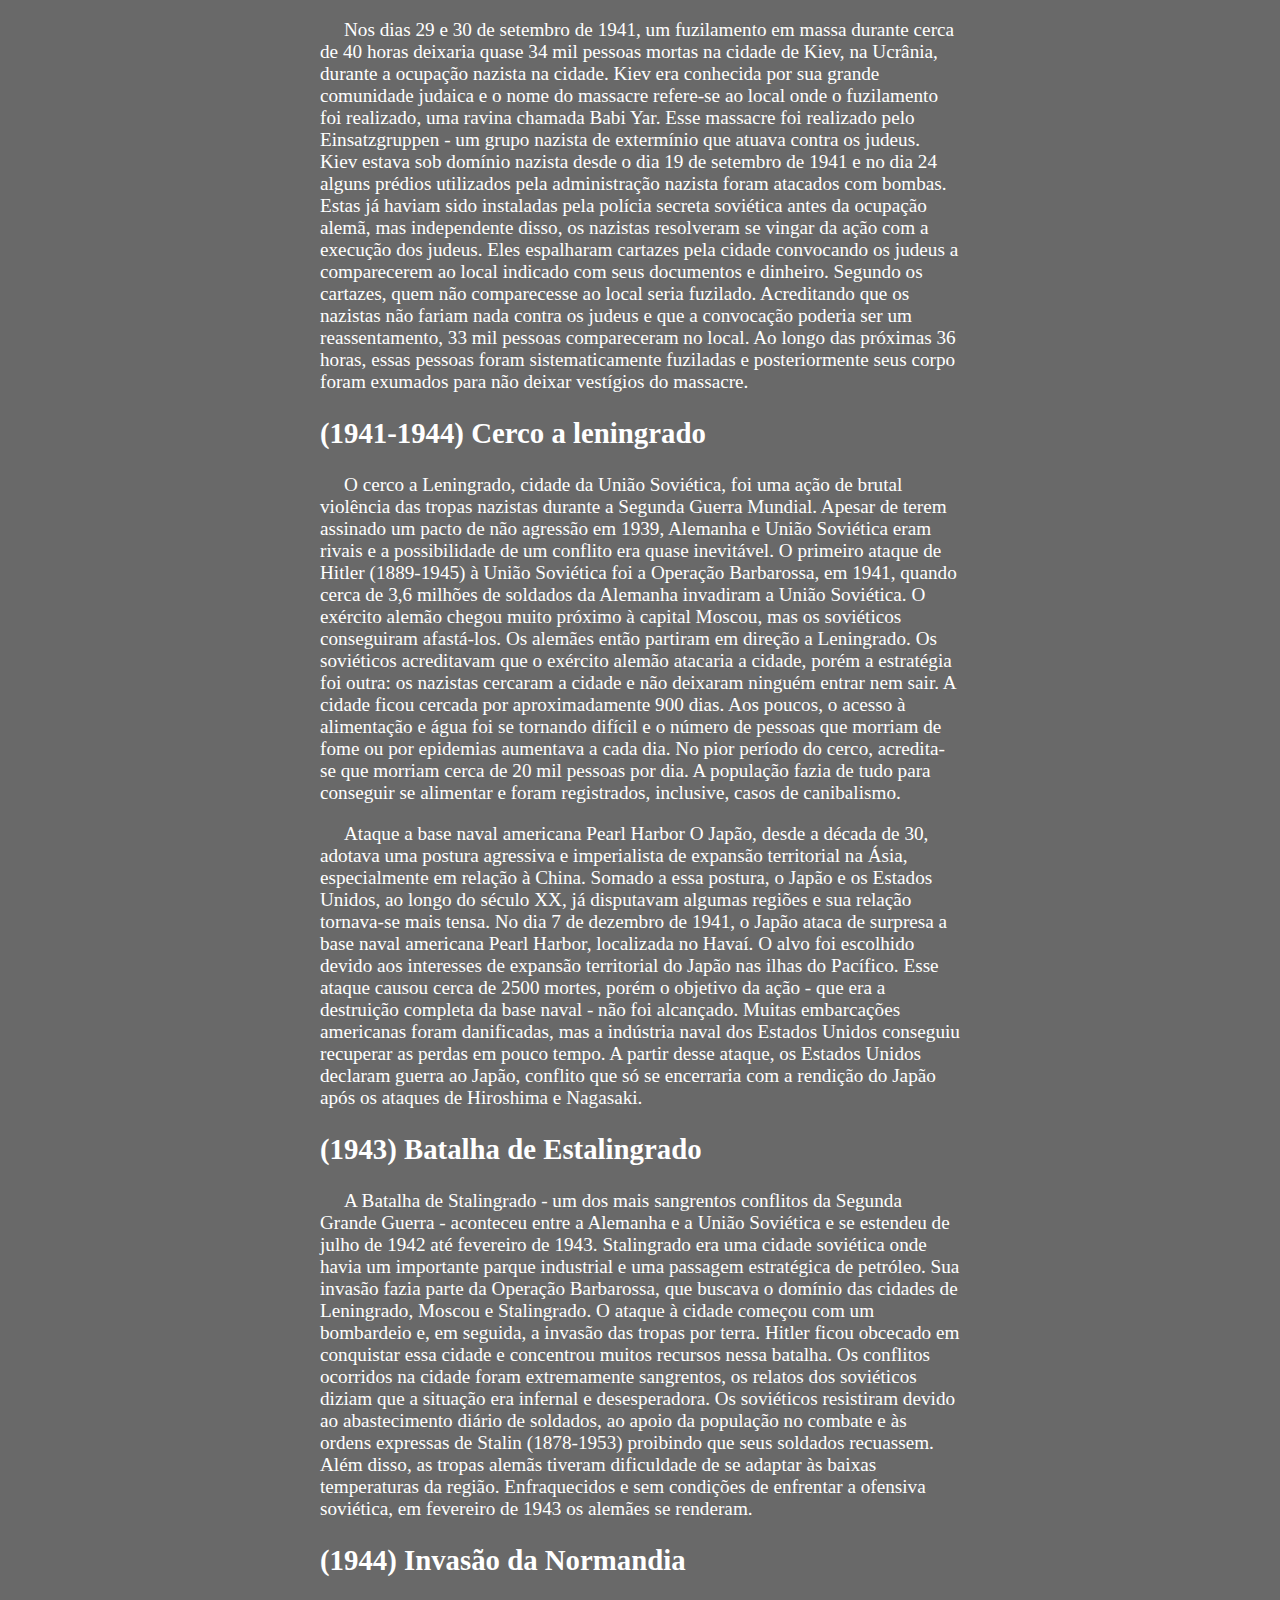
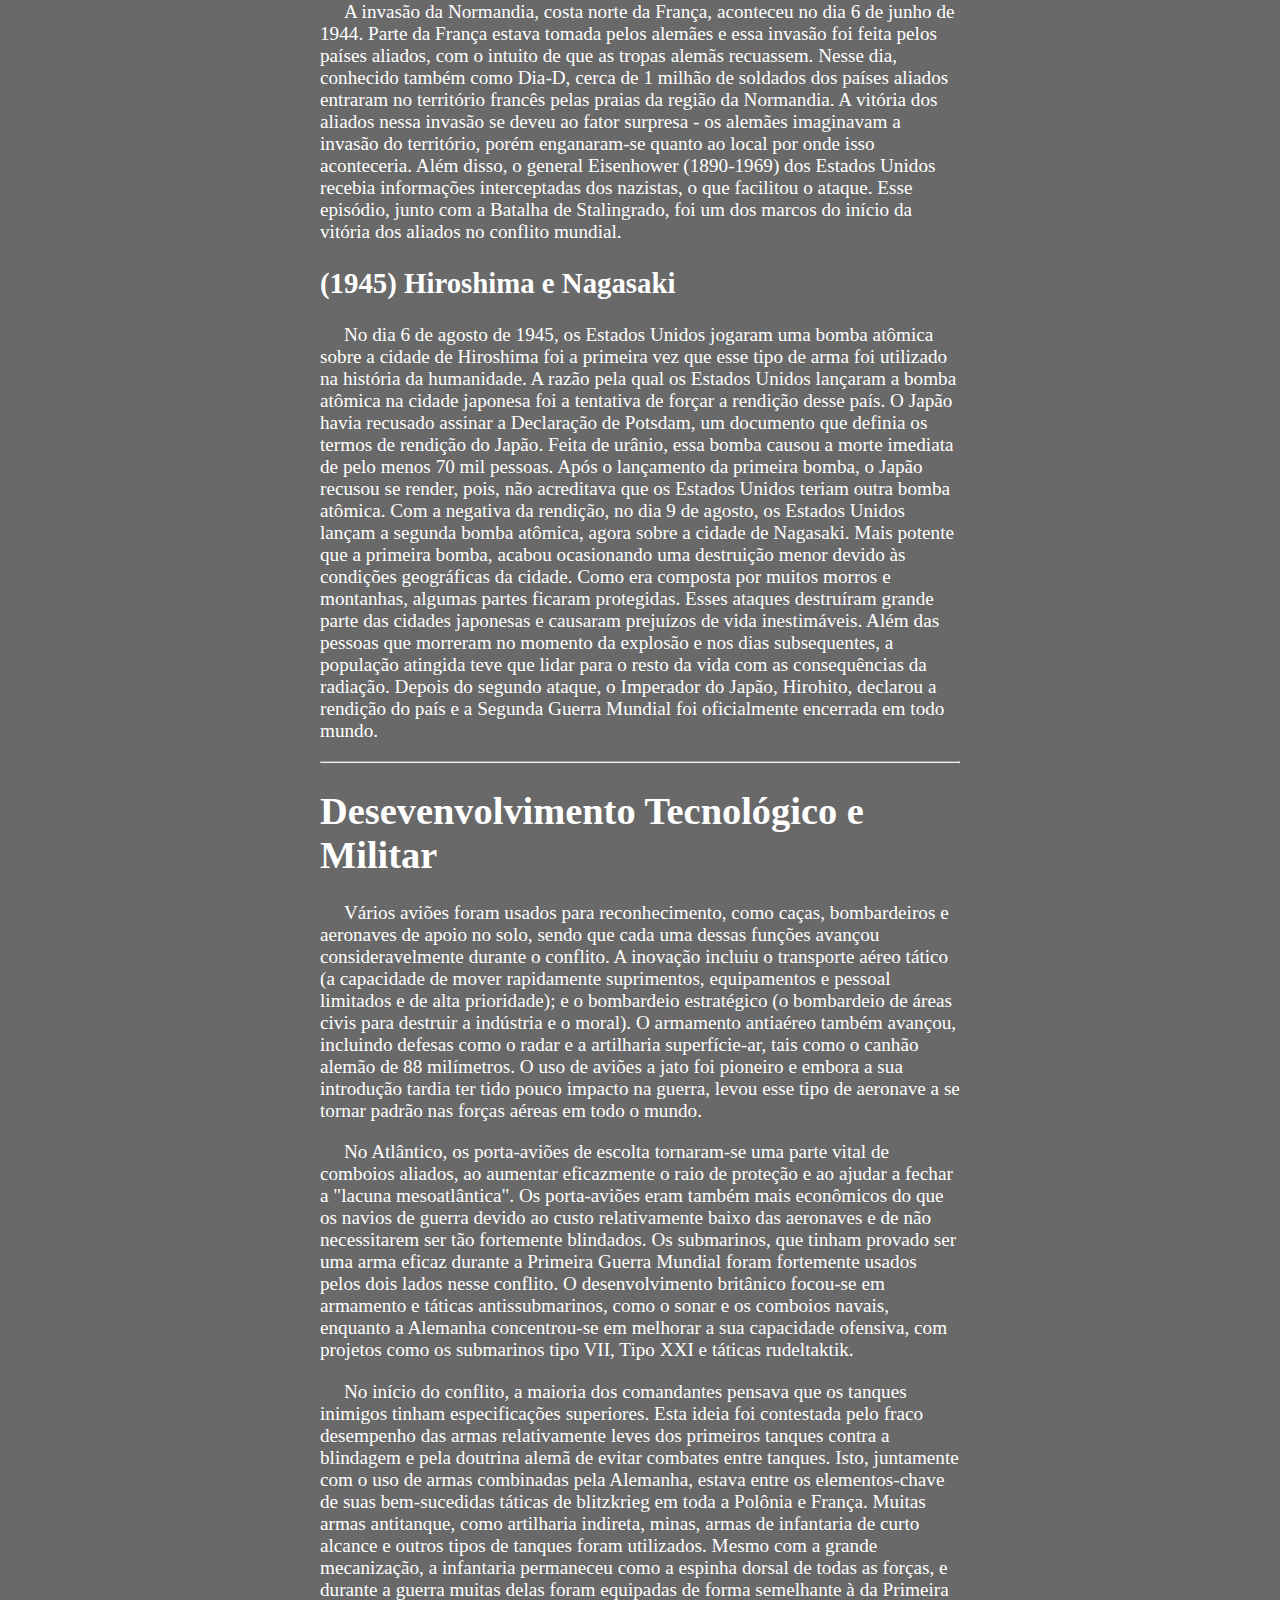
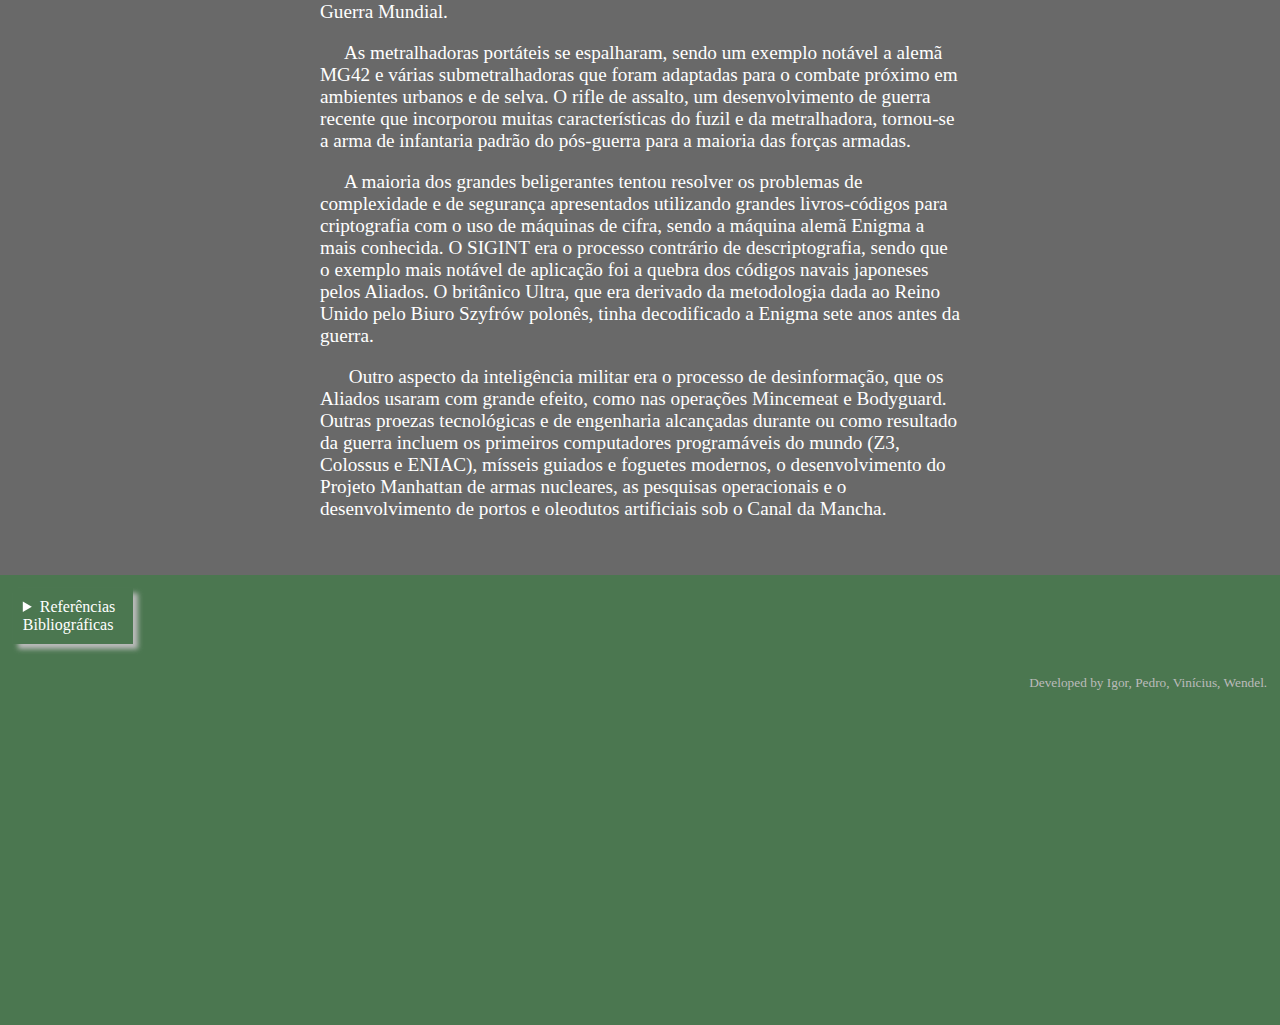
<file: Segunda Guerra Mundial/historia.html>
<!DOCTYPE html>
<html lang="pt-br">
<head>
    <meta charset="UTF-8">
    <meta http-equiv="X-UA-Compatible" content="IE=edge">
    <meta name="author" content="Vinícius Khouri Salmeron">
    <title>WWII - História</title>
    <link rel="stylesheet" href="wwii.css" type="text/css">
    <link  href="WWII - logo.png" rel="shortcut icon" type="image/jpg">
</head>

<body>

    
<div class="historia">
    <header id="hist-header">
        <center><div id="logo"><a href="index.html"> <img src="WWII - logo.png" alt="Logotipo do Site" width="150px"> </a></div></center> 
        <div id="head">
            <ul class="menu">
                <li><a href="index.html">Início</a></li>
                <li><a href="#eventos">Eventos Pré-Guerra</a></li>
                <li><a href="#linha">Linha do Tempo</a></li> 
                <li><a href="#des">Desenvolvimento Tecnológico e Militar</a></li>     
            </ul>
        </div> 
    </header>

    <main id="hist-main">

        <div class="texto">
            <h1>História da Guerra</h1>
            <p>
                &nbsp;&nbsp;&nbsp;&nbsp;&nbsp;A Segunda Guerra Mundial foi um conflito militar global que durou de 1939 a 1945, 
                envolvendo a maioria das nações do mundo — incluindo todas as grandes potências — 
                organizadas em duas alianças militares opostas: os Aliados e o Eixo. Foi a guerra 
                mais abrangente da história, com mais de 100 milhões de militares mobilizados. Em 
                estado de "guerra total", os principais envolvidos dedicaram toda sua capacidade 
                econômica, industrial e científica a serviço dos esforços de guerra, deixando de 
                lado a distinção entre recursos civis e militares. Marcado por um número significante
                de ataques contra civis, incluindo o Holocausto e a única vez em que armas nucleares
                 foram utilizadas em combate, foi o conflito mais letal da história da humanidade, 
                 resultando entre 50 a mais de 70 milhões de mortes.
            </p> 
            <p>    
                &nbsp;&nbsp;&nbsp;&nbsp;&nbsp;Geralmente considera-se o ponto inicial da guerra como sendo a invasão da Polônia 
                pela Alemanha Nazista em 1 de setembro de 1939 e subsequentes declarações de guerra 
                contra a Alemanha pela França e pela maioria dos países do Império Britânico e da 
                Commonwealth. Alguns países já estavam em guerra nesta época, como Etiópia e 
                Reino de Itália na Segunda Guerra Ítalo-Etíope e China e Japão na 
                Segunda Guerra Sino-Japonesa. Muitos dos que não se envolveram inicialmente 
                acabaram aderindo ao conflito em resposta a eventos como a invasão da União Soviética 
                pelos alemães e os ataques japoneses contra as forças dos Estados Unidos no Pacífico 
                em Pearl Harbor e em colônias ultramarítimas britânicas, que resultou em declarações 
                de guerra contra o Japão pelos Estados Unidos, Países Baixos e o Commonwealth Britânico.
            </p> 
            <p>
                &nbsp;&nbsp;&nbsp;&nbsp;&nbsp;A guerra terminou com a vitória dos Aliados em 1945, alterando significativamente o 
                alinhamento político e a estrutura social mundial. Enquanto a Organização das Nações Unidas 
                (ONU) era estabelecida para estimular a cooperação global e evitar futuros conflitos, 
                a União Soviética e os Estados Unidos emergiam como superpotências rivais, preparando 
                o terreno para uma Guerra Fria que se estenderia pelos próximos quarenta e seis anos 
                (1945-1991). Nesse ínterim, a aceitação do princípio de autodeterminação acelerou 
                movimentos de descolonização na Ásia e na África, enquanto a Europa ocidental dava 
                início a um movimento de recuperação econômica e integração política.   
            </p>

                <hr>

            <h1 id="eventos">Eventos Pré-Guerra</h1>
                <h2>Invasão italiana da Etiópia (1935)</h2>
                    <p>
                        &nbsp;&nbsp;&nbsp;&nbsp;&nbsp;A Segunda Guerra Ítalo-Etíope foi uma breve guerra colonial, que começou em outubro 
                        de 1935 e terminou em maio de 1936. A guerra foi travada entre as forças armadas do 
                        Reino da Itália (Regno d'Italia) e as forças armadas do Império Etíope (também 
                        conhecido como Abissínia). A guerra resultou na ocupação militar da Etiópia e na sua 
                        anexação à recém-criada colônia da África Oriental Italiana (Africa Orientale 
                        Italiana ou AOI); além disso, expôs a fraqueza da Liga das Nações como uma força de 
                        manutenção da paz. Tanto a Itália quanto a Etiópia eram países membros da organização, 
                        mas a Liga não fez nada quando a guerra claramente violou o seu Décimo Artigo da Convenção.
                    </p>

                    <h2>Guerra Civil Espanhola (1936–1939)</h2>
                    <p>
                        &nbsp;&nbsp;&nbsp;&nbsp;&nbsp;A Alemanha e a Itália deram apoio à insurreição nacionalista liderada pelo general 
                        Francisco Franco na Espanha. A União Soviética apoiou o governo existente, a República 
                        Espanhola, que apresentava tendências esquerdistas. Ambos os lados usaram a guerra 
                        como uma oportunidade para testar armas e táticas melhores. O bombardeio de Guernica,
                        uma cidade que tinha entre 5 000 e 7 000 habitantes, foi considerado um ataque 
                        terrível, na época, e usado como uma propaganda amplamente difundida no Ocidente, 
                        levando a acusações de "atentado terrorista" e de que 1 654 pessoas tinham morrido 
                        no bombardeio. Na realidade, o ataque foi uma operação tática contra uma cidade com 
                        importantes comunicações militares próximas à linha de frente e as estimativas 
                        modernas não rendem mais de 300-400 mortos no fim do ataque.
                    </p>

                    <h2>Invasão japonesa da China (1937)</h2>
                    <p>
                        &nbsp;&nbsp;&nbsp;&nbsp;&nbsp;Em julho de 1937, o Japão ocupou Pequim, a antiga capital imperial chinesa, depois de 
                        instigar o incidente da Ponte Marco Polo, que culminou com a campanha japonesa para 
                        invadir toda a China. Os soviéticos rapidamente assinaram um pacto de não agressão 
                        com a China para emprestar material de suporte, acabando com cooperação prévia da China 
                        com a Alemanha (ver: Cooperação Sino-Germânica de 1911 a 1941). O Generalíssimo Chiang 
                        Kai-shek usou o seu melhor exército para defender Xangai, mas depois de três meses de 
                        luta, a cidade caiu. Os japoneses continuaram a empurrar as forças chinesas para trás, 
                        capturando a capital, Nanquim, em dezembro de 1937 e cometendo o chamado "Massacre de 
                        Nanquim".
                    </p>
                    <p>
                        &nbsp;&nbsp;&nbsp;&nbsp;&nbsp;Em junho de 1938, as forças chinesas paralisaram o avanço japonês através da criação de 
                        enchentes no rio Amarelo; esta manobra comprou tempo para os chineses prepararem as suas 
                        defesas em Wuhan, mas a cidade foi tomada em outubro. As vitórias militares japonesas 
                        não provocaram o colapso da resistência chinesa que o Japão tinha a esperança de alcançar, 
                        em vez disso o governo chinês se mudou do interior para Chongqing e continuou a guerra.
                    </p>

                    <h2>Invasão japonesa da União Soviética e Mongólia (1938 - 1939)</h2>
                    <p>
                        &nbsp;&nbsp;&nbsp;&nbsp;&nbsp;Em 29 de julho de 1938, os japoneses invadiram a União Soviética e foram combatidos na 
                        Batalha do Lago Khasan. Apesar da vitória soviética, os japoneses consideraram-na um 
                        empate inconclusivo e em 11 de maio de 1939 decidiram mudar a fronteira japonesa mongol 
                        até o rio Khalkhin Gol pela força. Após sucessos iniciais do ataque japonês à Mongólia, 
                        o Exército Vermelho infligiu a primeira derrota importante do Exército de Guangdong.
                    </p>
                    <p>
                        &nbsp;&nbsp;&nbsp;&nbsp;&nbsp;A vitória soviético-mongol nas batalhas de Khalkhin Gol levou a uma crise de governo 
                        convencendo algumas partes do governo japonês de que deveriam se concentrar em se 
                        conciliar com o governo soviético para evitar interferências na guerra contra a China e, 
                        ao invés de voltarem sua atenção militar para o sul, mudarem seu foco para os territórios 
                        dos Estados Unidos e da Europa no Pacífico, e também impediram a demissão de experientes 
                        líderes militares soviéticos, como Gueorgui Júkov, que mais tarde iria desempenhar um 
                        papel vital na defesa de Moscou (ver: Batalha de Moscou). Em 13 de abril de 1941, 
                        o Pacto de Não-Agressão Nipônico-Soviético foi assinado.
                    </p>

                    <hr>

            <h1 id="linha">Linha do Tempo</h1>
                    <h2><b>(1939)</b> invasão da Polônia pela Alemanha</h2>
                <p>    
                    &nbsp;&nbsp;&nbsp;&nbsp;&nbsp;Um dos principais motivos para o inicio da segunda guerra mundial foi por conta de hitler querer expandir o imperio alemão.
                    Em 1938, Hitler já tinha conquistado a Áustria e territorios da Tcheslováquia e a Polônia era seu outro alvo,
                    mas Polônia já sabendo que o exercito alemão iria invadi-los, eles assinaram um contrato com França e Inglaterra,
                    em que os dois países diziam dar apoio militar a Polônia caso a alemanha viesse a invadi-los.
                     No dia 1º de Setembro o exercito alemão invade o território polonês e iniciam as batalhas, mas como o exercito polônes não era tão bem equipado
                     acabaram não resistindo aos ataques, e não puderam contar com o apoio da França e Inglaterra como previa o acordo.
                     A estratégia usada pelo exercito alemão guerra-relâmpago, chamado de Blitzkrieg,
                    uma tática que utilizava de ataques aereo e terrestre.  
                     Após vitória da Alemanha sobre Polônia, Inglaterra e França declaram oficialmente guerra contra a Alemanha  
                </p>
                
                    <h2><b>(1941)</b> O massacre de Babi Yar</h2>
                <p>    
                    &nbsp;&nbsp;&nbsp;&nbsp;&nbsp;Nos dias 29 e 30 de setembro de 1941, um fuzilamento em massa durante cerca de 40 horas deixaria quase 34 mil pessoas
                    mortas na cidade de Kiev, na Ucrânia, durante a ocupação nazista na cidade.
                    Kiev era conhecida por sua grande comunidade judaica e o nome do massacre refere-se ao local onde o fuzilamento foi realizado, uma ravina chamada Babi Yar.
                    Esse massacre foi realizado pelo Einsatzgruppen - um grupo nazista de extermínio que atuava contra os judeus. 
                    Kiev estava sob domínio nazista desde o dia 19 de setembro de 1941 e no dia 24 alguns prédios utilizados pela administração nazista foram atacados com bombas.
                    Estas já haviam sido instaladas pela polícia secreta soviética antes da ocupação alemã,
                     mas independente disso, os nazistas resolveram se vingar da ação com a execução dos judeus.
                    Eles espalharam cartazes pela cidade convocando os judeus a comparecerem ao local indicado com seus documentos e dinheiro. 
                    Segundo os cartazes, quem não comparecesse ao local seria fuzilado.
                    Acreditando que os nazistas não fariam nada contra os judeus e que a convocação poderia ser um reassentamento,
                     33 mil pessoas compareceram no local.
                    Ao longo das próximas 36 horas, essas pessoas foram sistematicamente fuziladas e posteriormente seus corpo
                     foram exumados para não deixar vestígios do massacre.
                </p>
                
                    <h2><b>(1941-1944)</b> Cerco a leningrado</h2>
                <p>    
                    &nbsp;&nbsp;&nbsp;&nbsp;&nbsp;O cerco a Leningrado, cidade da União Soviética, foi uma ação de brutal violência das tropas nazistas durante a Segunda Guerra Mundial.
                     Apesar de terem assinado um pacto de não agressão em 1939, Alemanha e União Soviética eram rivais e a possibilidade de um conflito era quase inevitável.
                    O primeiro ataque de Hitler (1889-1945) à União Soviética foi a Operação Barbarossa, em 1941, quando cerca de 3,6 milhões de soldados da Alemanha
                     invadiram a União Soviética. O exército alemão chegou muito próximo à capital Moscou, mas os soviéticos conseguiram afastá-los.
                    Os alemães então partiram em direção a Leningrado. Os soviéticos acreditavam que o exército alemão atacaria a cidade, porém a estratégia foi outra:
                     os nazistas cercaram a cidade e não deixaram ninguém entrar nem sair.
                     A cidade ficou cercada por aproximadamente 900 dias. Aos poucos, o acesso à alimentação e água foi se tornando difícil e o número de pessoas
                     que morriam de fome ou por epidemias aumentava a cada dia.
                    No pior período do cerco, acredita-se que morriam cerca de 20 mil pessoas por dia. A população fazia de tudo para conseguir se alimentar e foram registrados,
                     inclusive, casos de canibalismo.
                </p>
                <p>
                    &nbsp;&nbsp;&nbsp;&nbsp;&nbsp;Ataque a base naval americana Pearl Harbor
                     O Japão, desde a década de 30, adotava uma postura agressiva e imperialista de expansão territorial na Ásia,
                     especialmente em relação à China. Somado a essa postura, o Japão e os Estados Unidos, ao longo do século XX,
                     já disputavam algumas regiões e sua relação tornava-se mais tensa.
                    No dia 7 de dezembro de 1941, o Japão ataca de surpresa a base naval americana Pearl Harbor,
                     localizada no Havaí. O alvo foi escolhido devido aos interesses de expansão territorial do Japão nas ilhas do Pacífico.
                    Esse ataque causou cerca de 2500 mortes, porém o objetivo da ação - que era a destruição completa da base naval - 
                    não foi alcançado. Muitas embarcações americanas foram danificadas, mas a indústria naval dos Estados Unidos conseguiu recuperar 
                    as perdas em pouco tempo.
                    A partir desse ataque, os Estados Unidos declaram guerra ao Japão, conflito que só se encerraria com a rendição do Japão após os ataques de Hiroshima e Nagasaki.
                </p>
                
                    <h2><b>(1943)</b> Batalha de Estalingrado</h2>
                <p>    
                    &nbsp;&nbsp;&nbsp;&nbsp;&nbsp;A Batalha de Stalingrado - um dos mais sangrentos conflitos da Segunda Grande Guerra - aconteceu entre a Alemanha e a União Soviética
                     e se estendeu de julho de 1942 até fevereiro de 1943.
                    Stalingrado era uma cidade soviética onde havia um importante parque industrial e uma passagem estratégica de petróleo.
                     Sua invasão fazia parte da Operação Barbarossa, que buscava o domínio das cidades de Leningrado, Moscou e Stalingrado.
                    O ataque à cidade começou com um bombardeio e, em seguida, a invasão das tropas por terra. Hitler ficou obcecado em conquistar
                     essa cidade e concentrou muitos recursos nessa batalha.
                    Os conflitos ocorridos na cidade foram extremamente sangrentos, os relatos dos soviéticos diziam que a situação era infernal e desesperadora.
                    Os soviéticos resistiram devido ao abastecimento diário de soldados, ao apoio da população no combate e às ordens expressas de Stalin (1878-1953)
                    proibindo que seus soldados recuassem. Além disso, as tropas alemãs tiveram dificuldade de se adaptar às baixas temperaturas da região.
                    Enfraquecidos e sem condições de enfrentar a ofensiva soviética, em fevereiro de 1943 os alemães se renderam.
                </p>
                
                    <h2><b>(1944)</b> Invasão da Normandia</h2>
                <p>    
                    &nbsp;&nbsp;&nbsp;&nbsp;&nbsp;A invasão da Normandia, costa norte da França, aconteceu no dia 6 de junho de 1944. Parte da França estava tomada pelos alemães e essa invasão
                     foi feita pelos países aliados, com o intuito de que as tropas alemãs recuassem.
                    Nesse dia, conhecido também como Dia-D, cerca de 1 milhão de soldados dos países aliados entraram no território francês pelas praias da região da Normandia.
                    A vitória dos aliados nessa invasão se deveu ao fator surpresa - os alemães imaginavam a invasão do território, porém enganaram-se quanto
                     ao local por onde isso aconteceria. Além disso, o general Eisenhower (1890-1969) dos Estados Unidos recebia informações interceptadas dos nazistas, o que facilitou o ataque.
                    Esse episódio, junto com a Batalha de Stalingrado, foi um dos marcos do início da vitória dos aliados no conflito mundial.
                </p>
                
                <h2><b>(1945)</b> Hiroshima e Nagasaki</h2>
                <p>
                    &nbsp;&nbsp;&nbsp;&nbsp;&nbsp;No dia 6 de agosto de 1945, os Estados Unidos jogaram uma bomba atômica sobre a cidade de Hiroshima 
                     foi a primeira vez que esse tipo de arma foi utilizado na história da humanidade.
                     A razão pela qual os Estados Unidos lançaram a bomba atômica na cidade japonesa foi a tentativa de forçar a rendição desse país.
                     O Japão havia recusado assinar a Declaração de Potsdam, um documento que definia os termos de rendição do Japão.
                    Feita de urânio, essa bomba causou a morte imediata de pelo menos 70 mil pessoas. Após o lançamento da primeira bomba,
                     o Japão recusou se render, pois, não acreditava que os Estados Unidos teriam outra bomba atômica.
                    Com a negativa da rendição, no dia 9 de agosto, os Estados Unidos lançam a segunda bomba atômica, agora sobre a cidade de Nagasaki.
                    Mais potente que a primeira bomba, acabou ocasionando uma destruição menor devido às condições geográficas da cidade.
                    Como era composta por muitos morros e montanhas, algumas partes ficaram protegidas.
                    Esses ataques destruíram grande parte das cidades japonesas e causaram prejuízos de vida inestimáveis.
                     Além das pessoas que morreram no momento da explosão e nos dias subsequentes,
                     a população atingida teve que lidar para o resto da vida com as consequências da radiação.
                    Depois do segundo ataque, o Imperador do Japão, Hirohito, declarou a rendição do país e a Segunda Guerra Mundial foi oficialmente encerrada em todo mundo.                    
                </p>

                
                    <hr>

            <h1 id="des">Desevenvolvimento Tecnológico e Militar</h1>

            <p>
                &nbsp;&nbsp;&nbsp;&nbsp;&nbsp;Vários aviões foram usados ​​para reconhecimento, como caças, bombardeiros e aeronaves de 
                apoio no solo, sendo que cada uma dessas funções avançou consideravelmente durante o 
                conflito. A inovação incluiu o transporte aéreo tático (a capacidade de mover rapidamente 
                suprimentos, equipamentos e pessoal limitados e de alta prioridade); e o bombardeio 
                estratégico (o bombardeio de áreas civis para destruir a indústria e o moral). O 
                armamento antiaéreo também avançou, incluindo defesas como o radar e a artilharia 
                superfície-ar, tais como o canhão alemão de 88 milímetros. O uso de aviões a jato foi pioneiro e 
                embora a sua introdução tardia ter tido pouco impacto na guerra, levou esse tipo de 
                aeronave a se tornar padrão nas forças aéreas em todo o mundo.
            </p>
            <p>
                &nbsp;&nbsp;&nbsp;&nbsp;&nbsp;No Atlântico, os porta-aviões de escolta tornaram-se uma parte vital de comboios aliados, 
                ao aumentar eficazmente o raio de proteção e ao ajudar a fechar a "lacuna mesoatlântica". 
                Os porta-aviões eram também mais econômicos do que os navios de guerra devido ao custo 
                relativamente baixo das aeronaves e de não necessitarem ser tão fortemente blindados. 
                Os submarinos, que tinham provado ser uma arma eficaz durante a Primeira Guerra Mundial 
                foram fortemente usados pelos dois lados nesse conflito. O desenvolvimento britânico 
                focou-se em armamento e táticas antissubmarinos, como o sonar e os comboios navais, 
                enquanto a Alemanha concentrou-se em melhorar a sua capacidade ofensiva, com projetos 
                como os submarinos tipo VII, Tipo XXI e táticas rudeltaktik.
            </p>
            <p>
                &nbsp;&nbsp;&nbsp;&nbsp;&nbsp;No início do conflito, a maioria dos comandantes pensava que os tanques inimigos tinham 
                especificações superiores. Esta ideia foi contestada pelo fraco desempenho das armas 
                relativamente leves dos primeiros tanques contra a blindagem e pela doutrina alemã de evitar 
                combates entre tanques. Isto, juntamente com o uso de armas combinadas pela Alemanha, 
                estava entre os elementos-chave de suas bem-sucedidas táticas de blitzkrieg em toda a 
                Polônia e França. Muitas armas antitanque, como artilharia indireta, minas, armas de 
                infantaria de curto alcance e outros tipos de tanques foram utilizados. Mesmo com a grande 
                mecanização, a infantaria permaneceu como a espinha dorsal de todas as forças, e durante 
                a guerra muitas delas foram equipadas de forma semelhante à da Primeira Guerra Mundial.
            </p>
            <p>
                &nbsp;&nbsp;&nbsp;&nbsp;&nbsp;As metralhadoras portáteis se espalharam, sendo um exemplo notável a alemã MG42 e várias 
                submetralhadoras que foram adaptadas para o combate próximo em ambientes urbanos e de selva. 
                O rifle de assalto, um desenvolvimento de guerra recente que incorporou 
                muitas características do fuzil e da metralhadora, tornou-se a arma de infantaria padrão do
                pós-guerra para a maioria das forças armadas.
            </p>
            <p>
                &nbsp;&nbsp;&nbsp;&nbsp;&nbsp;A maioria dos grandes beligerantes tentou resolver os problemas de complexidade e de segurança 
                apresentados utilizando grandes livros-códigos para criptografia com o uso de máquinas de cifra, 
                sendo a máquina alemã Enigma a mais conhecida. O SIGINT era o processo contrário de descriptografia, 
                sendo que o exemplo mais notável de aplicação foi a quebra dos códigos navais japoneses pelos Aliados. 
                O britânico Ultra, que era derivado da metodologia dada ao Reino Unido pelo Biuro Szyfrów polonês, 
                tinha decodificado a Enigma sete anos antes da guerra.
            </p>
            <p>
                &nbsp;&nbsp;&nbsp;&nbsp;&nbsp; Outro aspecto da inteligência militar era o processo de desinformação, que os Aliados usaram com grande 
                efeito, como nas operações Mincemeat e Bodyguard. Outras proezas tecnológicas e de engenharia 
                alcançadas durante ou como resultado da guerra incluem os primeiros computadores programáveis do mundo 
                (Z3, Colossus e ENIAC), mísseis guiados e foguetes modernos, o desenvolvimento do Projeto Manhattan de 
                armas nucleares, as pesquisas operacionais e o desenvolvimento de portos e oleodutos artificiais sob o 
                Canal da Mancha.
            </p>

        </div>

    </main >

    <aside id="hist-aside">
        
    </aside>

    <footer id="hist-footer">
        <div id="foot">    
            <details>
                <summary>Referências Bibliográficas</summary>
                <ul>
                    <li><p>www.politize.com.br/segunda-guerra-mundial/?https://www.politize.com.br/&gclid=EAIaIQobChMIvJHuw7D0-QIVM0VIAB3rdwf-EAAYASAAEgIK2vD_BwE</p></li>
                    <li><p>brasilescola.uol.com.br/historiag/segunda-guerra-mundial.htm#:~:text=Os%20grupos%20que%20se%20enfrentaram,Alemanha%2C%20It%C3%A1lia%20e%20Jap%C3%A3o).</p></li>
                    <li><p>www.guiadasemana.com.br/turismo/noticia/10-curiosidades-sobre-adolf-hitler-que-voce-provavelmente-nao-sabia</p></li>
                    <li><p>www.google.com/search?q=experimentis+nazistas&rlz=1C1CHBF_pt-BRBR1021BR1021&oq=experimentis+nazistas&aqs=chrome..69i57j0i13j0i13i455j0i5i13i30.17582j1j7&sourceid=chrome&ie=UTF-8</p></li>
                    <li><p>www.google.com/search?q=hitler&rlz=1C1CHBF_pt-BRBR1021BR1021&source=lnms&tbm=isch&sa=X&ved=2ahUKEwiql729s_T5AhWUDtQKHVUSCOYQ_AUoAXoECAIQAw&biw=1600&bih=789&dpr=1#imgrc=WcznIb4-dw523M</p></li>
                    <li><p>https://pt.wikipedia.org/wiki/Segunda_Guerra_Mundial</p></li>
                    <li><p>https://www.todamateria.com.br/consequencias-da-segunda-guerra-mundial/#:~:text=A%20Segunda%20Guerra%20Mundial%2C%20ocorrida,e%20o%20surgimento%20da%20ONU.</p></li>
                </ul>
            </details>
                <br>
            <div id="f00t">
                <small><p align="right" color="rgb(160, 160, 160)" >Developed by Igor, Pedro, Vinícius, Wendel.</p></small>
            </div>
        </div>    
    </footer>
</div>

</body>
</html>
</file>
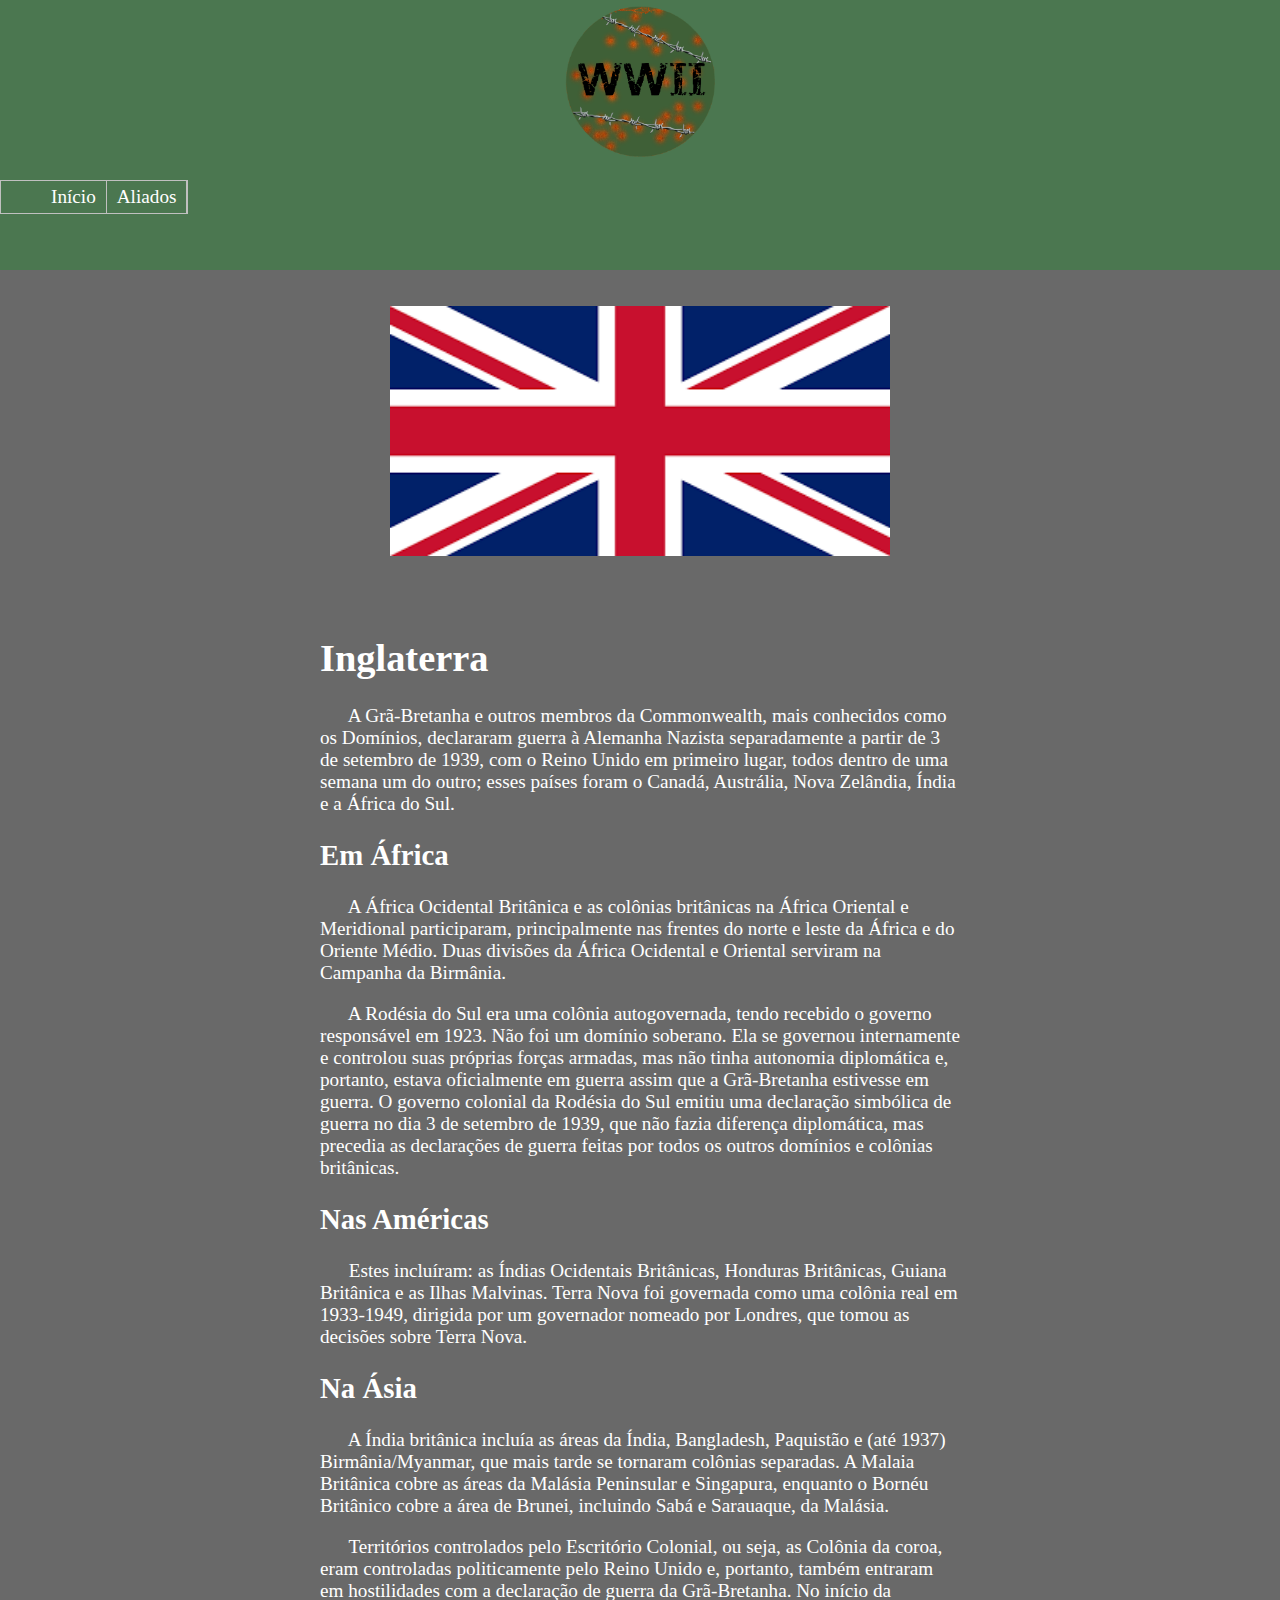
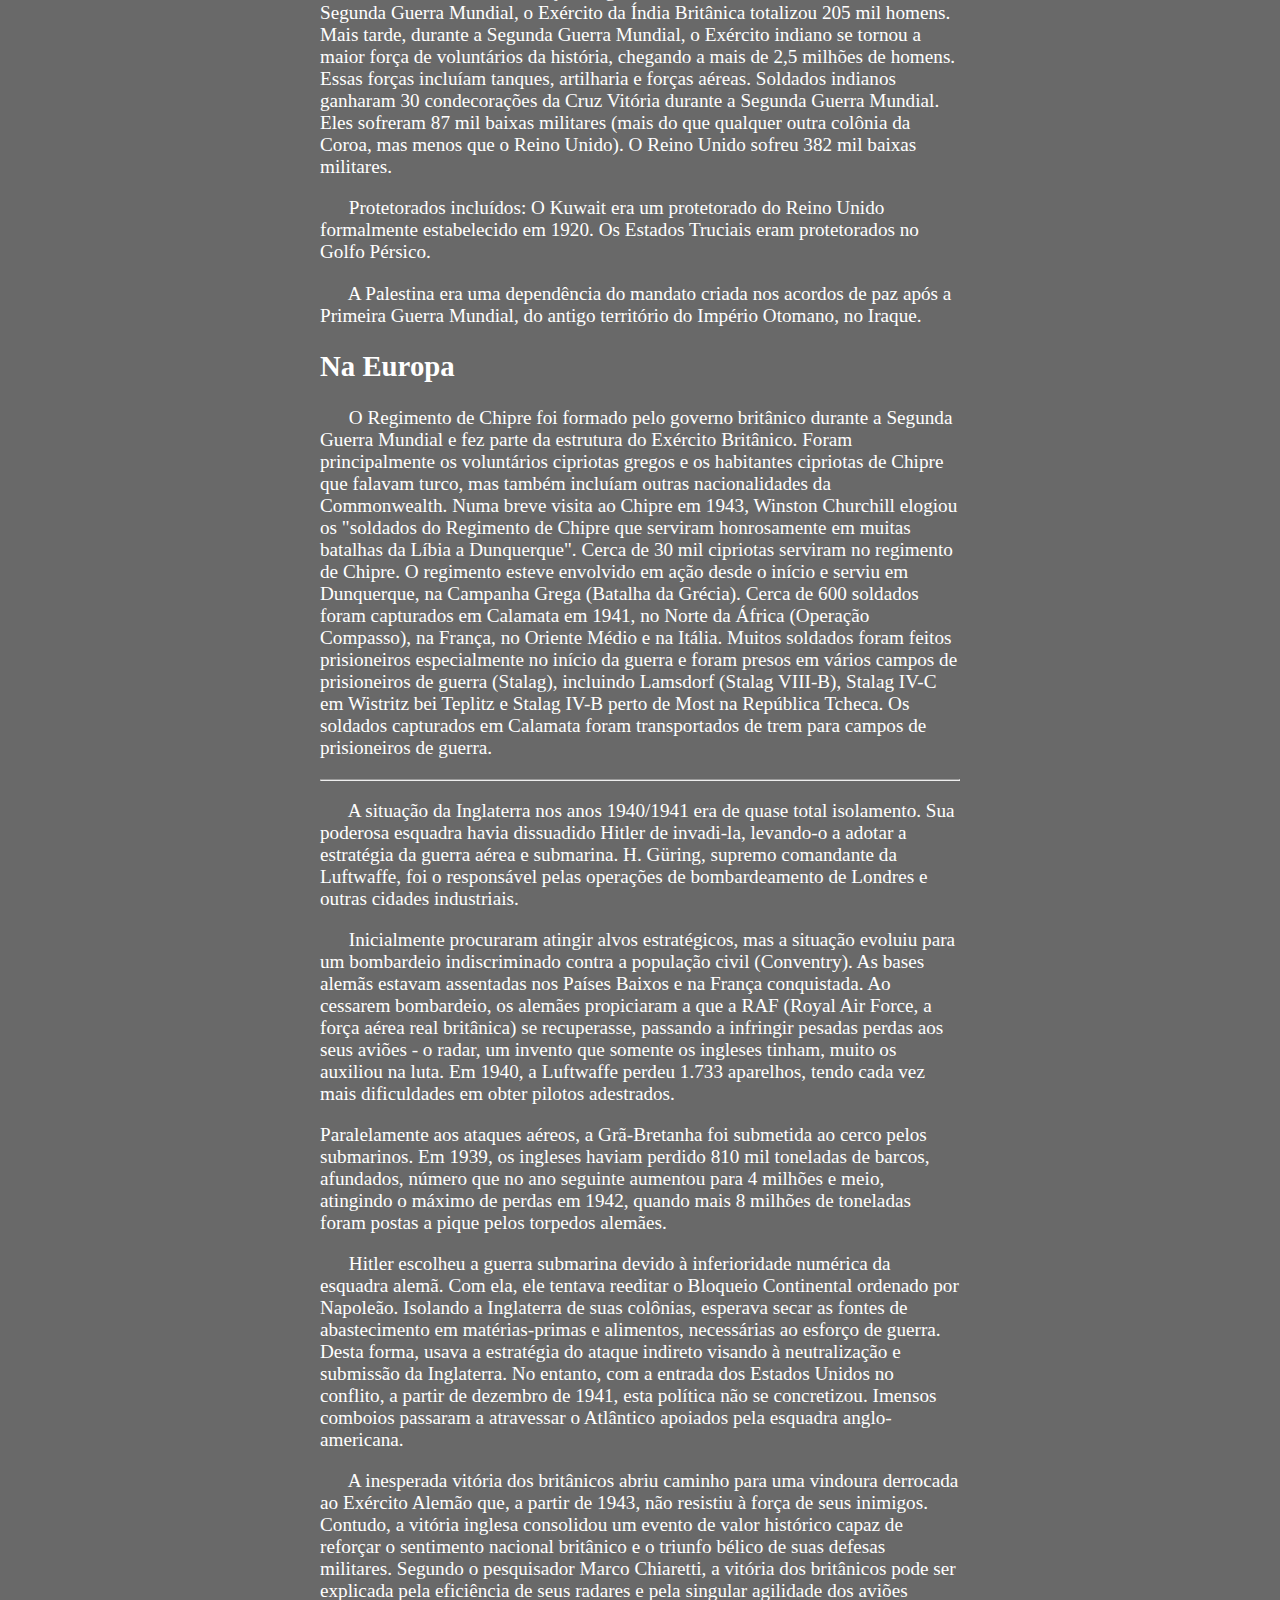
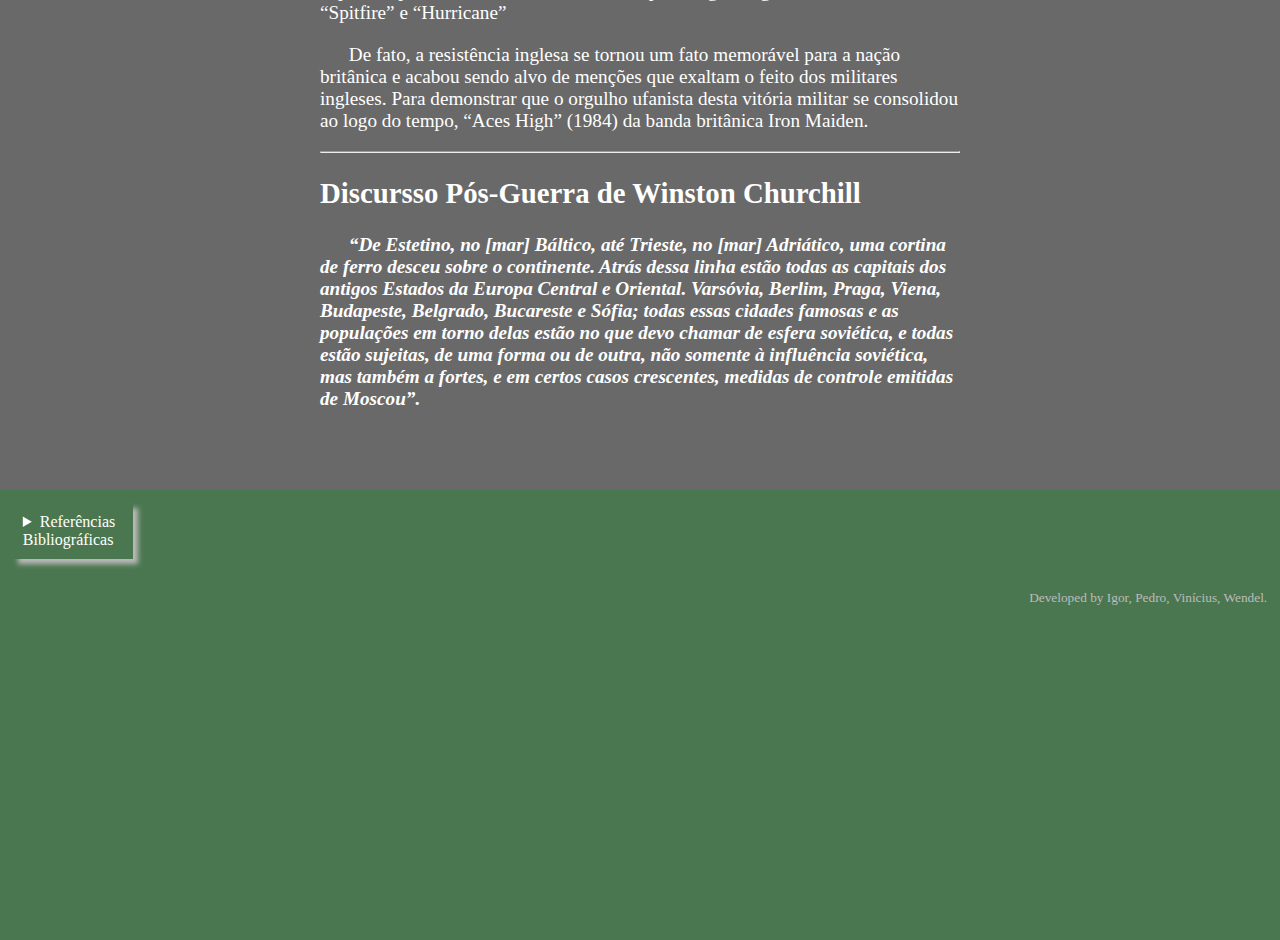
<file: Segunda Guerra Mundial/inglaterra.html>
<!DOCTYPE html>
<html lang="pt-br">
<head>
    <meta charset="UTF-8">
    <meta http-equiv="X-UA-Compatible" content="IE=edge">
    <meta name="author" content="Vinícius Khouri Salmeron">
    <title>WWII - Inglaterra</title>
    <link rel="stylesheet" href="wwii.css" type="text/css">
    <link  href="WWII - logo.png" rel="shortcut icon" type="image/jpg">
</head>

<body>

    
<div class="inglaterra">
    <header id="inglaterra-header">
        <center><div id="logo"><a href="index.html"> <img src="WWII - logo.png" alt="Logotipo do Site" width="150px"> </a></div></center> 
        <div id="head">
            <ul class="menu">
                <li><a href="index.html">Início</a></li>     
                <li><a href="aliados.html">Aliados</a></li>     
            </ul>
        </div> 
    </header>

    <main id="inglaterra-main">
        <br><br>
        <div class="foto">
            <center><img src="[data-uri]" 
                alt="Bandeira da Inglaterra" width="500px"></center>
        </div>

        <div class="texto">
            <h1>Inglaterra</h1>
            
            <p> &nbsp;&nbsp;&nbsp;&nbsp;&nbsp;             
                A Grã-Bretanha e outros membros da Commonwealth, mais conhecidos como os Domínios, declararam guerra à Alemanha Nazista separadamente a partir de 3 de setembro de 1939, com o Reino Unido em primeiro lugar, todos dentro de uma semana um do outro; esses países foram o Canadá, Austrália, Nova Zelândia, Índia e a África do Sul.
            </p>
            <h2>Em África</h2>
            <p>&nbsp;&nbsp;&nbsp;&nbsp;&nbsp;
                A África Ocidental Britânica e as colônias britânicas na África Oriental e Meridional participaram, principalmente nas frentes do norte e leste da África e do Oriente Médio. Duas divisões da África Ocidental e Oriental serviram na Campanha da Birmânia.
            </p>
            <p>&nbsp;&nbsp;&nbsp;&nbsp;&nbsp;
                A Rodésia do Sul era uma colônia autogovernada, tendo recebido o governo responsável em 1923. Não foi um domínio soberano. Ela se governou internamente e controlou suas próprias forças armadas, mas não tinha autonomia diplomática e, portanto, estava oficialmente em guerra assim que a Grã-Bretanha estivesse em guerra. O governo colonial da Rodésia do Sul emitiu uma declaração simbólica de guerra no dia 3 de setembro de 1939, que não fazia diferença diplomática, mas precedia as declarações de guerra feitas por todos os outros domínios e colônias britânicas.
            </p>
            <h2>Nas Américas</h2>
            <p>&nbsp;&nbsp;&nbsp;&nbsp;&nbsp;
                Estes incluíram: as Índias Ocidentais Britânicas, Honduras Britânicas, Guiana Britânica e as Ilhas Malvinas. Terra Nova foi governada como uma colônia real em 1933-1949, dirigida por um governador nomeado por Londres, que tomou as decisões sobre Terra Nova.
            </p>
            <h2>Na Ásia</h2>
            <p>&nbsp;&nbsp;&nbsp;&nbsp;&nbsp;
                A Índia britânica incluía as áreas da Índia, Bangladesh, Paquistão e (até 1937) Birmânia/Myanmar, que mais tarde se tornaram colônias separadas. A Malaia Britânica cobre as áreas da Malásia Peninsular e Singapura, enquanto o Bornéu Britânico cobre a área de Brunei, incluindo Sabá e Sarauaque, da Malásia.
            </p>
            <p>&nbsp;&nbsp;&nbsp;&nbsp;&nbsp;
                Territórios controlados pelo Escritório Colonial, ou seja, as Colônia da coroa, eram controladas politicamente pelo Reino Unido e, portanto, também entraram em hostilidades com a declaração de guerra da Grã-Bretanha. No início da Segunda Guerra Mundial, o Exército da Índia Britânica totalizou 205 mil homens. Mais tarde, durante a Segunda Guerra Mundial, o Exército indiano se tornou a maior força de voluntários da história, chegando a mais de 2,5 milhões de homens. Essas forças incluíam tanques, artilharia e forças aéreas. Soldados indianos ganharam 30 condecorações da Cruz Vitória durante a Segunda Guerra Mundial. Eles sofreram 87 mil baixas militares (mais do que qualquer outra colônia da Coroa, mas menos que o Reino Unido). O Reino Unido sofreu 382 mil baixas militares.
            </p>
            <p>&nbsp;&nbsp;&nbsp;&nbsp;&nbsp;
                Protetorados incluídos: O Kuwait era um protetorado do Reino Unido formalmente estabelecido em 1920. Os Estados Truciais eram protetorados no Golfo Pérsico.
            </p>
            <p>&nbsp;&nbsp;&nbsp;&nbsp;&nbsp;
                A Palestina era uma dependência do mandato criada nos acordos de paz após a Primeira Guerra Mundial, do antigo território do Império Otomano, no Iraque.
            </p>
            <h2>Na Europa</h2>         
            <p>&nbsp;&nbsp;&nbsp;&nbsp;&nbsp;
                O Regimento de Chipre foi formado pelo governo britânico durante a Segunda Guerra Mundial e fez parte da estrutura do Exército Britânico. Foram principalmente os voluntários cipriotas gregos e os habitantes cipriotas de Chipre que falavam turco, mas também incluíam outras nacionalidades da Commonwealth. Numa breve visita ao Chipre em 1943, Winston Churchill elogiou os "soldados do Regimento de Chipre que serviram honrosamente em muitas batalhas da Líbia a Dunquerque". Cerca de 30 mil cipriotas serviram no regimento de Chipre. O regimento esteve envolvido em ação desde o início e serviu em Dunquerque, na Campanha Grega (Batalha da Grécia). Cerca de 600 soldados foram capturados em Calamata em 1941, no Norte da África (Operação Compasso), na França, no Oriente Médio e na Itália. Muitos soldados foram feitos prisioneiros especialmente no início da guerra e foram presos em vários campos de prisioneiros de guerra (Stalag), incluindo Lamsdorf (Stalag VIII-B), Stalag IV-C em Wistritz bei Teplitz e Stalag IV-B perto de Most na República Tcheca. Os soldados capturados em Calamata foram transportados de trem para campos de prisioneiros de guerra.
            </p>
            <hr>
            <p>&nbsp;&nbsp;&nbsp;&nbsp;&nbsp;
                A situação da Inglaterra nos anos 1940/1941 era de quase total isolamento. Sua poderosa esquadra havia dissuadido Hitler de invadi-la, levando-o a adotar a estratégia da guerra aérea e submarina. H. Güring, supremo comandante da Luftwaffe, foi o responsável pelas operações de bombardeamento de Londres e outras cidades industriais.
            </p>
            <p>&nbsp;&nbsp;&nbsp;&nbsp;&nbsp;
                Inicialmente procuraram atingir alvos estratégicos, mas a situação evoluiu para um bombardeio indiscriminado contra a população civil (Conventry). As bases alemãs estavam assentadas nos Países Baixos e na França conquistada. Ao cessarem bombardeio, os alemães propiciaram a que a RAF (Royal Air Force, a força aérea real britânica) se recuperasse, passando a infringir pesadas perdas aos seus aviões - o radar, um invento que somente os ingleses tinham, muito os auxiliou na luta. Em 1940, a Luftwaffe perdeu 1.733 aparelhos, tendo cada vez mais dificuldades em obter pilotos adestrados.
            </p>
            <p>
                Paralelamente aos ataques aéreos, a Grã-Bretanha foi submetida ao cerco pelos submarinos. Em 1939, os ingleses haviam perdido 810 mil toneladas de barcos, afundados, número que no ano seguinte aumentou para 4 milhões e meio, atingindo o máximo de perdas em 1942, quando mais 8 milhões de toneladas foram postas a pique pelos torpedos alemães.
            </p>
            <p>&nbsp;&nbsp;&nbsp;&nbsp;&nbsp;
                Hitler escolheu a guerra submarina devido à inferioridade numérica da esquadra alemã. Com ela, ele tentava reeditar o Bloqueio Continental ordenado por Napoleão. Isolando a Inglaterra de suas colônias, esperava secar as fontes de abastecimento em matérias-primas e alimentos, necessárias ao esforço de guerra. Desta forma, usava a estratégia do ataque indireto visando à neutralização e submissão da Inglaterra. No entanto, com a entrada dos Estados Unidos no conflito, a partir de dezembro de 1941, esta política não se concretizou. Imensos comboios passaram a atravessar o Atlântico apoiados pela esquadra anglo-americana.
            </p>
            <p>&nbsp;&nbsp;&nbsp;&nbsp;&nbsp;
                A inesperada vitória dos britânicos abriu caminho para uma vindoura derrocada ao Exército Alemão que, a partir de 1943, não resistiu à força de seus inimigos. Contudo, a vitória inglesa consolidou um evento de valor histórico capaz de reforçar o sentimento nacional britânico e o triunfo bélico de suas defesas militares. Segundo o pesquisador Marco Chiaretti, a vitória dos britânicos pode ser explicada pela eficiência de seus radares e pela singular agilidade dos aviões “Spitfire” e “Hurricane”
            </p>
            <p>&nbsp;&nbsp;&nbsp;&nbsp;&nbsp;
                De fato, a resistência inglesa se tornou um fato memorável para a nação britânica e acabou sendo alvo de menções que exaltam o feito dos militares ingleses. Para demonstrar que o orgulho ufanista desta vitória militar se consolidou ao logo do tempo, “Aces High” (1984) da banda britânica Iron Maiden.
            </p>
            <hr>
            <h2>Discursso Pós-Guerra de Winston Churchill</h2>
            <p>&nbsp;&nbsp;&nbsp;&nbsp;&nbsp;
                <i><b>“De Estetino, no [mar] Báltico, até Trieste, no [mar] Adriático, uma cortina de ferro desceu sobre o continente. Atrás dessa linha estão todas as capitais dos antigos Estados da Europa Central e Oriental. Varsóvia, Berlim, Praga, Viena, Budapeste, Belgrado, Bucareste e Sófia; todas essas cidades famosas e as populações em torno delas estão no que devo chamar de esfera soviética, e todas estão sujeitas, de uma forma ou de outra, não somente à influência soviética, mas também a fortes, e em certos casos crescentes, medidas de controle emitidas de Moscou”. </b></i>
            </p>

        </div>

    </main >

    <footer id="inglaterra-footer">
        <div id="foot">    
            <details>
                <summary>Referências Bibliográficas</summary>
                <ul>
                    <li><p>www.politize.com.br/segunda-guerra-mundial/?https://www.politize.com.br/&gclid=EAIaIQobChMIvJHuw7D0-QIVM0VIAB3rdwf-EAAYASAAEgIK2vD_BwE</p></li>
                    <li><p>brasilescola.uol.com.br/historiag/segunda-guerra-mundial.htm#:~:text=Os%20grupos%20que%20se%20enfrentaram,Alemanha%2C%20It%C3%A1lia%20e%20Jap%C3%A3o).</p></li>
                    <li><p>www.guiadasemana.com.br/turismo/noticia/10-curiosidades-sobre-adolf-hitler-que-voce-provavelmente-nao-sabia</p></li>
                    <li><p>www.google.com/search?q=experimentis+nazistas&rlz=1C1CHBF_pt-BRBR1021BR1021&oq=experimentis+nazistas&aqs=chrome..69i57j0i13j0i13i455j0i5i13i30.17582j1j7&sourceid=chrome&ie=UTF-8</p></li>
                    <li><p>www.google.com/search?q=hitler&rlz=1C1CHBF_pt-BRBR1021BR1021&source=lnms&tbm=isch&sa=X&ved=2ahUKEwiql729s_T5AhWUDtQKHVUSCOYQ_AUoAXoECAIQAw&biw=1600&bih=789&dpr=1#imgrc=WcznIb4-dw523M</p></li>
                    <li><p>https://pt.wikipedia.org/wiki/Segunda_Guerra_Mundial</p></li>
                    <li><p>https://www.todamateria.com.br/consequencias-da-segunda-guerra-mundial/#:~:text=A%20Segunda%20Guerra%20Mundial%2C%20ocorrida,e%20o%20surgimento%20da%20ONU.</p></li>
                </ul>
            </details>
                <br>
            <div id="f00t">
                <small><p align="right" color="rgb(160, 160, 160)" >Developed by Igor, Pedro, Vinícius, Wendel.</p></small>
            </div>
        </div>    
    </footer>
</div>

</body>
</html>
</file>
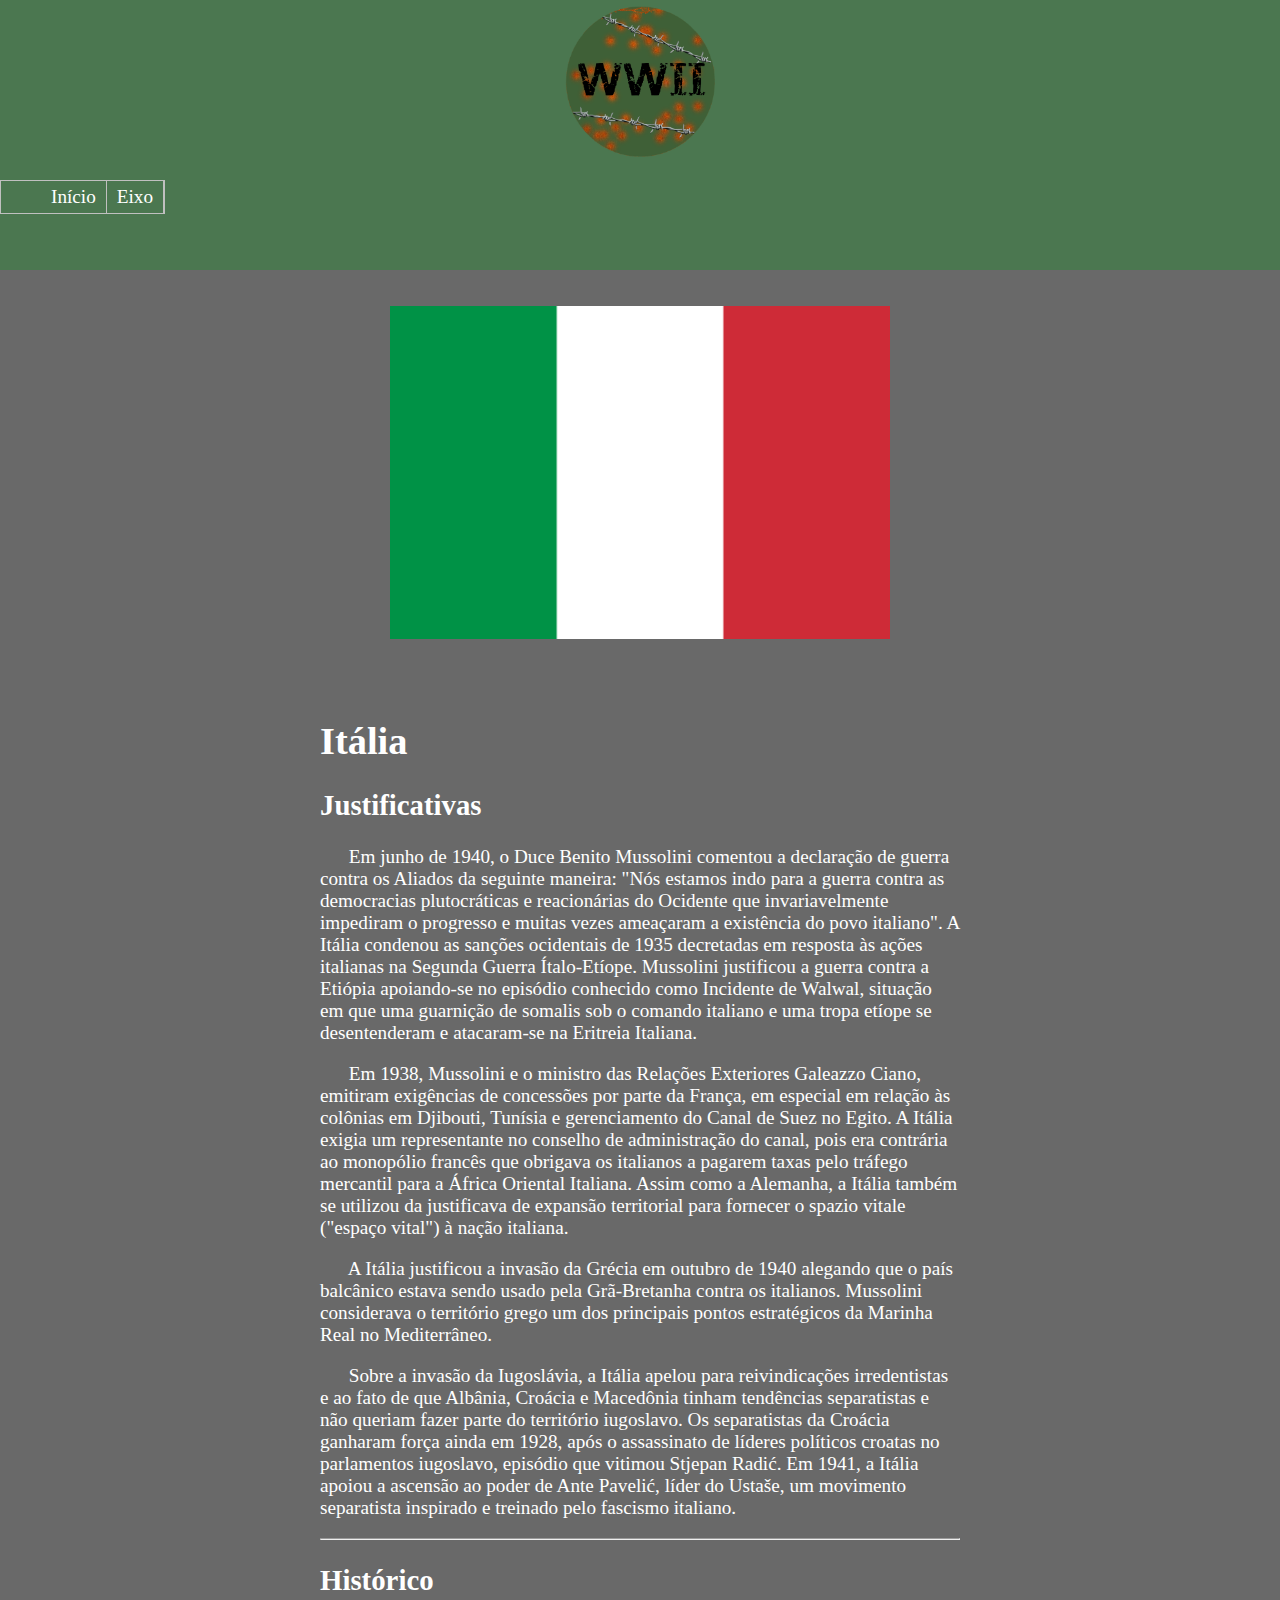
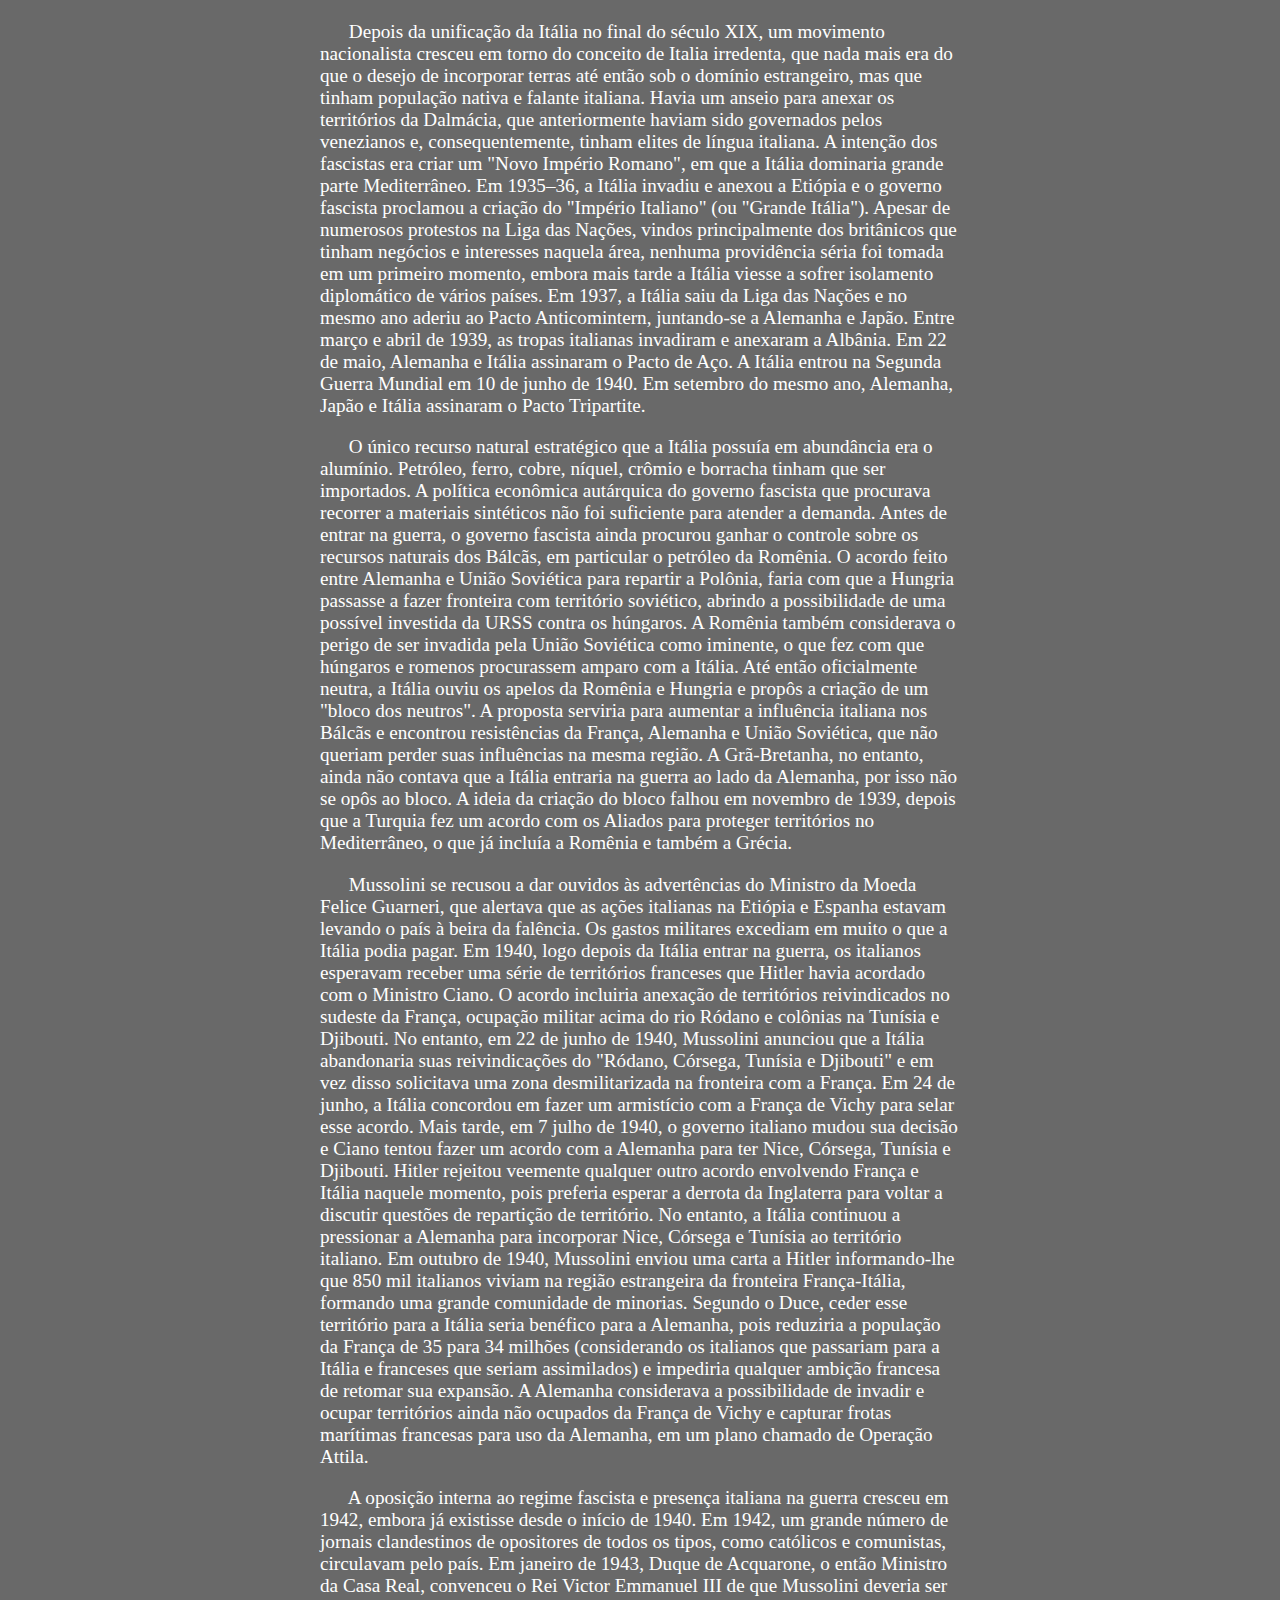
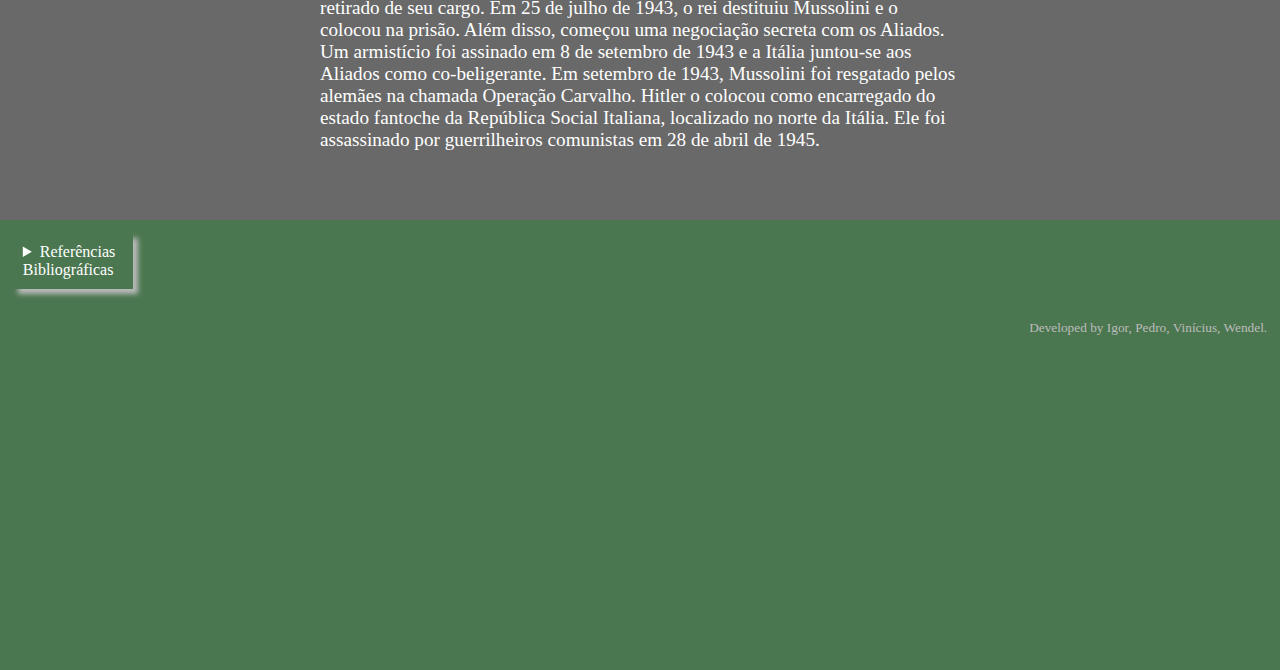
<file: Segunda Guerra Mundial/italia.html>
<!DOCTYPE html>
<html lang="pt-br">
<head>
    <meta charset="UTF-8">
    <meta http-equiv="X-UA-Compatible" content="IE=edge">
    <meta name="author" content="Vinícius Khouri Salmeron">
    <title>WWII - Itália</title>
    <link rel="stylesheet" href="wwii.css" type="text/css">
    <link  href="WWII - logo.png" rel="shortcut icon" type="image/jpg">
</head>

<body>

    
<div class="italia">
    <header id="italia-header">
        <center><div id="logo"><a href="index.html"> <img src="WWII - logo.png" alt="Logotipo do Site" width="150px"> </a></div></center> 
        <div id="head">
            <ul class="menu">
                <li><a href="index.html">Início</a></li>     
                <li><a href="eixo.html">Eixo</a></li>     
            </ul>
        </div> 
    </header>

    <main id="italia-main">
        <br><br>
        <div class="foto">
            <center><img src="[data-uri]" 
            alt="Bandeira da Itália" width="500px"></center>
        </div>

        <div class="texto">
            <h1>Itália</h1>
                <h2>Justificativas</h2>
                    <p>&nbsp;&nbsp;&nbsp;&nbsp;&nbsp;
                        Em junho de 1940, o Duce Benito Mussolini comentou a declaração de guerra contra os Aliados da seguinte maneira: "Nós estamos indo para a guerra contra as democracias plutocráticas e reacionárias do Ocidente que invariavelmente impediram o progresso e muitas vezes ameaçaram a existência do povo italiano". A Itália condenou as sanções ocidentais de 1935 decretadas em resposta às ações italianas na Segunda Guerra Ítalo-Etíope. Mussolini justificou a guerra contra a Etiópia apoiando-se no episódio conhecido como Incidente de Walwal, situação em que uma guarnição de somalis sob o comando italiano e uma tropa etíope se desentenderam e atacaram-se na Eritreia Italiana.
                    </p>
                    <p>&nbsp;&nbsp;&nbsp;&nbsp;&nbsp;
                        Em 1938, Mussolini e o ministro das Relações Exteriores Galeazzo Ciano, emitiram exigências de concessões por parte da França, em especial em relação às colônias em Djibouti, Tunísia e gerenciamento do Canal de Suez no Egito. A Itália exigia um representante no conselho de administração do canal, pois era contrária ao monopólio francês que obrigava os italianos a pagarem taxas pelo tráfego mercantil para a África Oriental Italiana. Assim como a Alemanha, a Itália também se utilizou da justificava de expansão territorial para fornecer o spazio vitale ("espaço vital") à nação italiana.
                    </p>
                    <p>&nbsp;&nbsp;&nbsp;&nbsp;&nbsp;
                        A Itália justificou a invasão da Grécia em outubro de 1940 alegando que o país balcânico estava sendo usado pela Grã-Bretanha contra os italianos. Mussolini considerava o território grego um dos principais pontos estratégicos da Marinha Real no Mediterrâneo.
                    </p>
                    <p>&nbsp;&nbsp;&nbsp;&nbsp;&nbsp;
                        Sobre a invasão da Iugoslávia, a Itália apelou para reivindicações irredentistas e ao fato de que Albânia, Croácia e Macedônia tinham tendências separatistas e não queriam fazer parte do território iugoslavo. Os separatistas da Croácia ganharam força ainda em 1928, após o assassinato de líderes políticos croatas no parlamentos iugoslavo, episódio que vitimou Stjepan Radić. Em 1941, a Itália apoiou a ascensão ao poder de Ante Pavelić, líder do Ustaše, um movimento separatista inspirado e treinado pelo fascismo italiano.
                    </p>
                    <hr>
                <h2>Histórico</h2>
                    <p>&nbsp;&nbsp;&nbsp;&nbsp;&nbsp;
                        Depois da unificação da Itália no final do século XIX, um movimento nacionalista cresceu em torno do conceito de Italia irredenta, que nada mais era do que o desejo de incorporar terras até então sob o domínio estrangeiro, mas que tinham população nativa e falante italiana. Havia um anseio para anexar os territórios da Dalmácia, que anteriormente haviam sido governados pelos venezianos e, consequentemente, tinham elites de língua italiana. A intenção dos fascistas era criar um "Novo Império Romano", em que a Itália dominaria grande parte Mediterrâneo. Em 1935–36, a Itália invadiu e anexou a Etiópia e o governo fascista proclamou a criação do "Império Italiano" (ou "Grande Itália"). Apesar de numerosos protestos na Liga das Nações, vindos principalmente dos britânicos que tinham negócios e interesses naquela área, nenhuma providência séria foi tomada em um primeiro momento, embora mais tarde a Itália viesse a sofrer isolamento diplomático de vários países. Em 1937, a Itália saiu da Liga das Nações e no mesmo ano aderiu ao Pacto Anticomintern, juntando-se a Alemanha e Japão. Entre março e abril de 1939, as tropas italianas invadiram e anexaram a Albânia. Em 22 de maio, Alemanha e Itália assinaram o Pacto de Aço. A Itália entrou na Segunda Guerra Mundial em 10 de junho de 1940. Em setembro do mesmo ano, Alemanha, Japão e Itália assinaram o Pacto Tripartite.
                    </p>
                    <p>&nbsp;&nbsp;&nbsp;&nbsp;&nbsp;
                        O único recurso natural estratégico que a Itália possuía em abundância era o alumínio. Petróleo, ferro, cobre, níquel, crômio e borracha tinham que ser importados. A política econômica autárquica do governo fascista que procurava recorrer a materiais sintéticos não foi suficiente para atender a demanda. Antes de entrar na guerra, o governo fascista ainda procurou ganhar o controle sobre os recursos naturais dos Bálcãs, em particular o petróleo da Romênia. O acordo feito entre Alemanha e União Soviética para repartir a Polônia, faria com que a Hungria passasse a fazer fronteira com território soviético, abrindo a possibilidade de uma possível investida da URSS contra os húngaros. A Romênia também considerava o perigo de ser invadida pela União Soviética como iminente, o que fez com que húngaros e romenos procurassem amparo com a Itália. Até então oficialmente neutra, a Itália ouviu os apelos da Romênia e Hungria e propôs a criação de um "bloco dos neutros". A proposta serviria para aumentar a influência italiana nos Bálcãs e encontrou resistências da França, Alemanha e União Soviética, que não queriam perder suas influências na mesma região. A Grã-Bretanha, no entanto, ainda não contava que a Itália entraria na guerra ao lado da Alemanha, por isso não se opôs ao bloco. A ideia da criação do bloco falhou em novembro de 1939, depois que a Turquia fez um acordo com os Aliados para proteger territórios no Mediterrâneo, o que já incluía a Romênia e também a Grécia.
                    </p>
                    <p>&nbsp;&nbsp;&nbsp;&nbsp;&nbsp;
                        Mussolini se recusou a dar ouvidos às advertências do Ministro da Moeda Felice Guarneri, que alertava que as ações italianas na Etiópia e Espanha estavam levando o país à beira da falência. Os gastos militares excediam em muito o que a Itália podia pagar. Em 1940, logo depois da Itália entrar na guerra, os italianos esperavam receber uma série de territórios franceses que Hitler havia acordado com o Ministro Ciano. O acordo incluiria anexação de territórios reivindicados no sudeste da França, ocupação militar acima do rio Ródano e colônias na Tunísia e Djibouti. No entanto, em 22 de junho de 1940, Mussolini anunciou que a Itália abandonaria suas reivindicações do "Ródano, Córsega, Tunísia e Djibouti" e em vez disso solicitava uma zona desmilitarizada na fronteira com a França. Em 24 de junho, a Itália concordou em fazer um armistício com a França de Vichy para selar esse acordo. Mais tarde, em 7 julho de 1940, o governo italiano mudou sua decisão e Ciano tentou fazer um acordo com a Alemanha para ter Nice, Córsega, Tunísia e Djibouti. Hitler rejeitou veemente qualquer outro acordo envolvendo França e Itália naquele momento, pois preferia esperar a derrota da Inglaterra para voltar a discutir questões de repartição de território. No entanto, a Itália continuou a pressionar a Alemanha para incorporar Nice, Córsega e Tunísia ao território italiano. Em outubro de 1940, Mussolini enviou uma carta a Hitler informando-lhe que 850 mil italianos viviam na região estrangeira da fronteira França-Itália, formando uma grande comunidade de minorias. Segundo o Duce, ceder esse território para a Itália seria benéfico para a Alemanha, pois reduziria a população da França de 35 para 34 milhões (considerando os italianos que passariam para a Itália e franceses que seriam assimilados) e impediria qualquer ambição francesa de retomar sua expansão. A Alemanha considerava a possibilidade de invadir e ocupar territórios ainda não ocupados da França de Vichy e capturar frotas marítimas francesas para uso da Alemanha, em um plano chamado de Operação Attila.
                    </p>
                    <p>&nbsp;&nbsp;&nbsp;&nbsp;&nbsp;
                        A oposição interna ao regime fascista e presença italiana na guerra cresceu em 1942, embora já existisse desde o início de 1940. Em 1942, um grande número de jornais clandestinos de opositores de todos os tipos, como católicos e comunistas, circulavam pelo país. Em janeiro de 1943, Duque de Acquarone, o então Ministro da Casa Real, convenceu o Rei Victor Emmanuel III de que Mussolini deveria ser retirado de seu cargo. Em 25 de julho de 1943, o rei destituiu Mussolini e o colocou na prisão. Além disso, começou uma negociação secreta com os Aliados. Um armistício foi assinado em 8 de setembro de 1943 e a Itália juntou-se aos Aliados como co-beligerante. Em setembro de 1943, Mussolini foi resgatado pelos alemães na chamada Operação Carvalho. Hitler o colocou como encarregado do estado fantoche da República Social Italiana, localizado no norte da Itália. Ele foi assassinado por guerrilheiros comunistas em 28 de abril de 1945.
                    </p>

        </div>

    </main >

    <footer id="italia-footer">
        <div id="foot">    
            <details>
                <summary>Referências Bibliográficas</summary>
                    <ul>
                        <li><p>www.politize.com.br/segunda-guerra-mundial/?https://www.politize.com.br/&gclid=EAIaIQobChMIvJHuw7D0-QIVM0VIAB3rdwf-EAAYASAAEgIK2vD_BwE</p></li>
                        <li><p>brasilescola.uol.com.br/historiag/segunda-guerra-mundial.htm#:~:text=Os%20grupos%20que%20se%20enfrentaram,Alemanha%2C%20It%C3%A1lia%20e%20Jap%C3%A3o).</p></li>
                        <li><p>www.guiadasemana.com.br/turismo/noticia/10-curiosidades-sobre-adolf-hitler-que-voce-provavelmente-nao-sabia</p></li>
                        <li><p>www.google.com/search?q=experimentis+nazistas&rlz=1C1CHBF_pt-BRBR1021BR1021&oq=experimentis+nazistas&aqs=chrome..69i57j0i13j0i13i455j0i5i13i30.17582j1j7&sourceid=chrome&ie=UTF-8</p></li>
                        <li><p>www.google.com/search?q=hitler&rlz=1C1CHBF_pt-BRBR1021BR1021&source=lnms&tbm=isch&sa=X&ved=2ahUKEwiql729s_T5AhWUDtQKHVUSCOYQ_AUoAXoECAIQAw&biw=1600&bih=789&dpr=1#imgrc=WcznIb4-dw523M</p></li>
                        <li><p>https://pt.wikipedia.org/wiki/Segunda_Guerra_Mundial</p></li>
                        <li><p>https://www.todamateria.com.br/consequencias-da-segunda-guerra-mundial/#:~:text=A%20Segunda%20Guerra%20Mundial%2C%20ocorrida,e%20o%20surgimento%20da%20ONU.</p></li>
                    </ul>
            </details>
                <br>
            <div id="f00t">
                <small><p align="right" color="rgb(160, 160, 160)" >Developed by Igor, Pedro, Vinícius, Wendel.</p></small>
            </div>
        </div>    
    </footer>
</div>

</body>
</html>
</file>
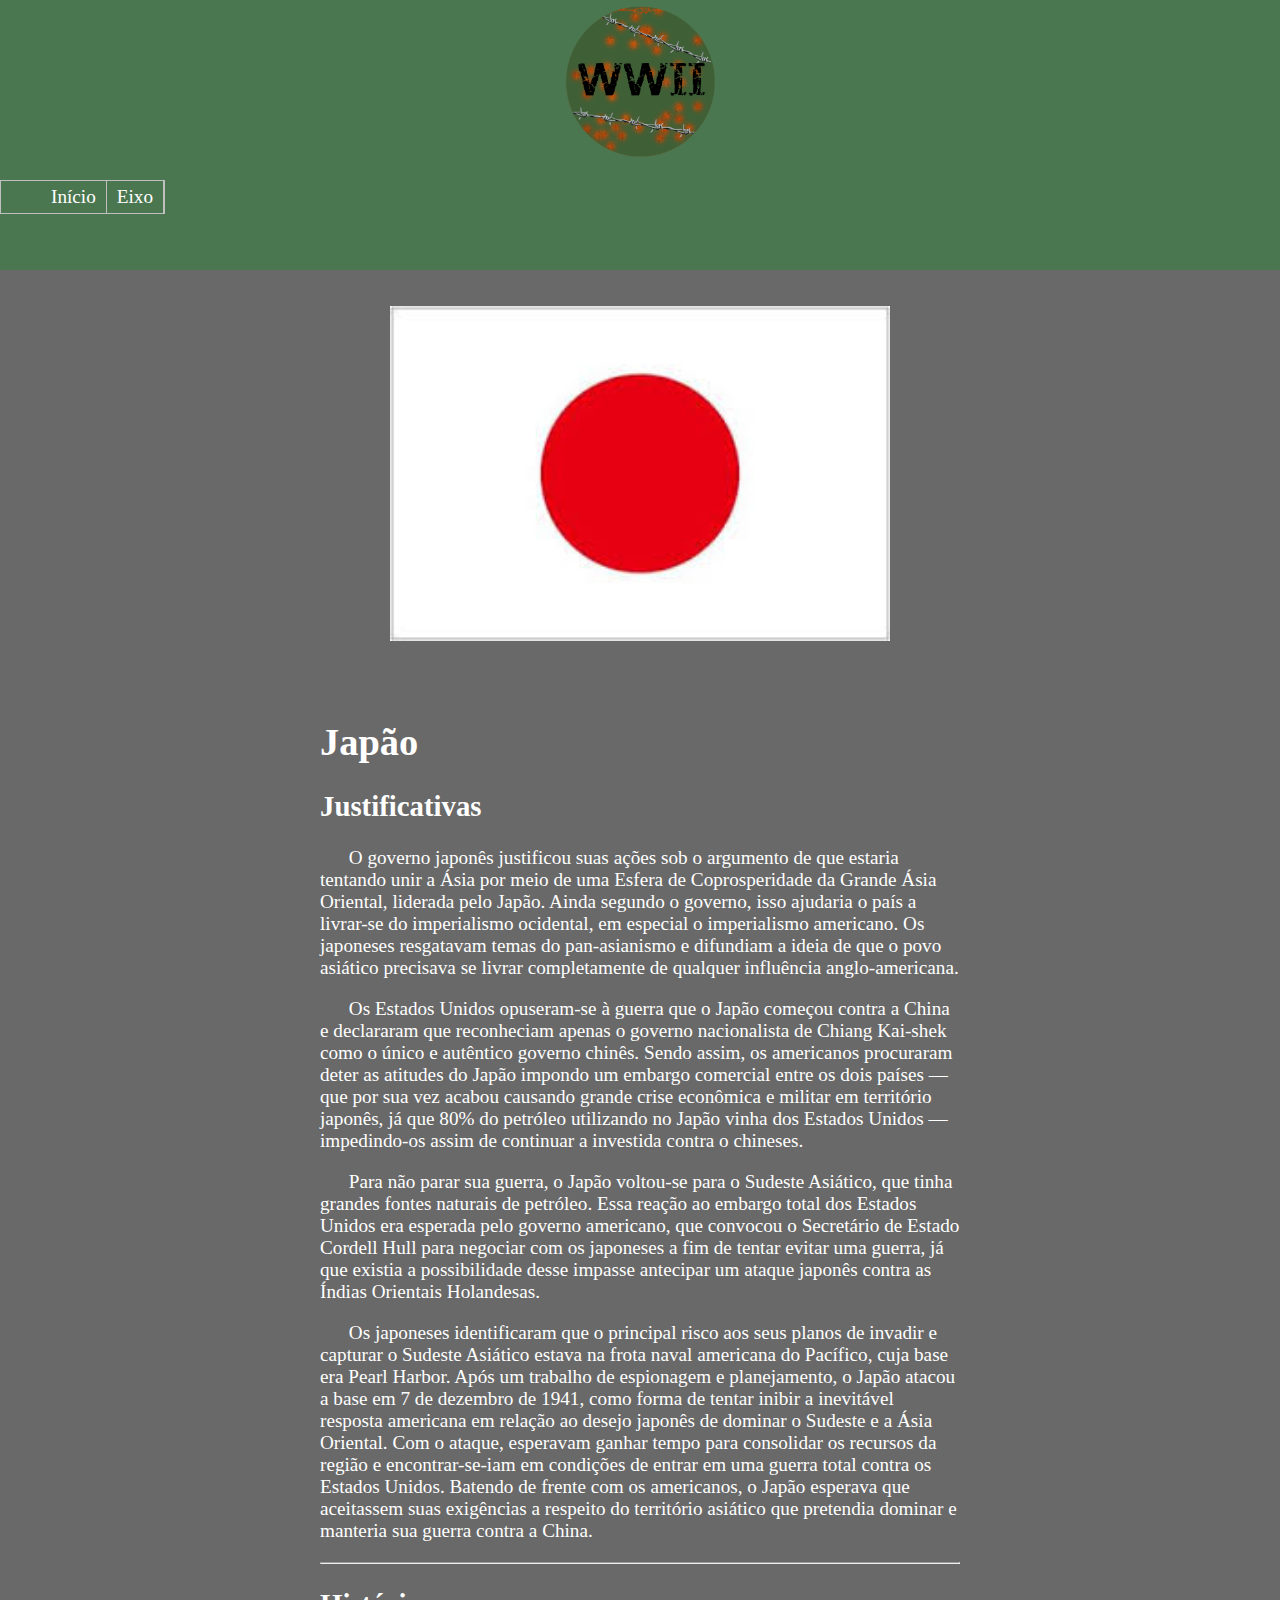
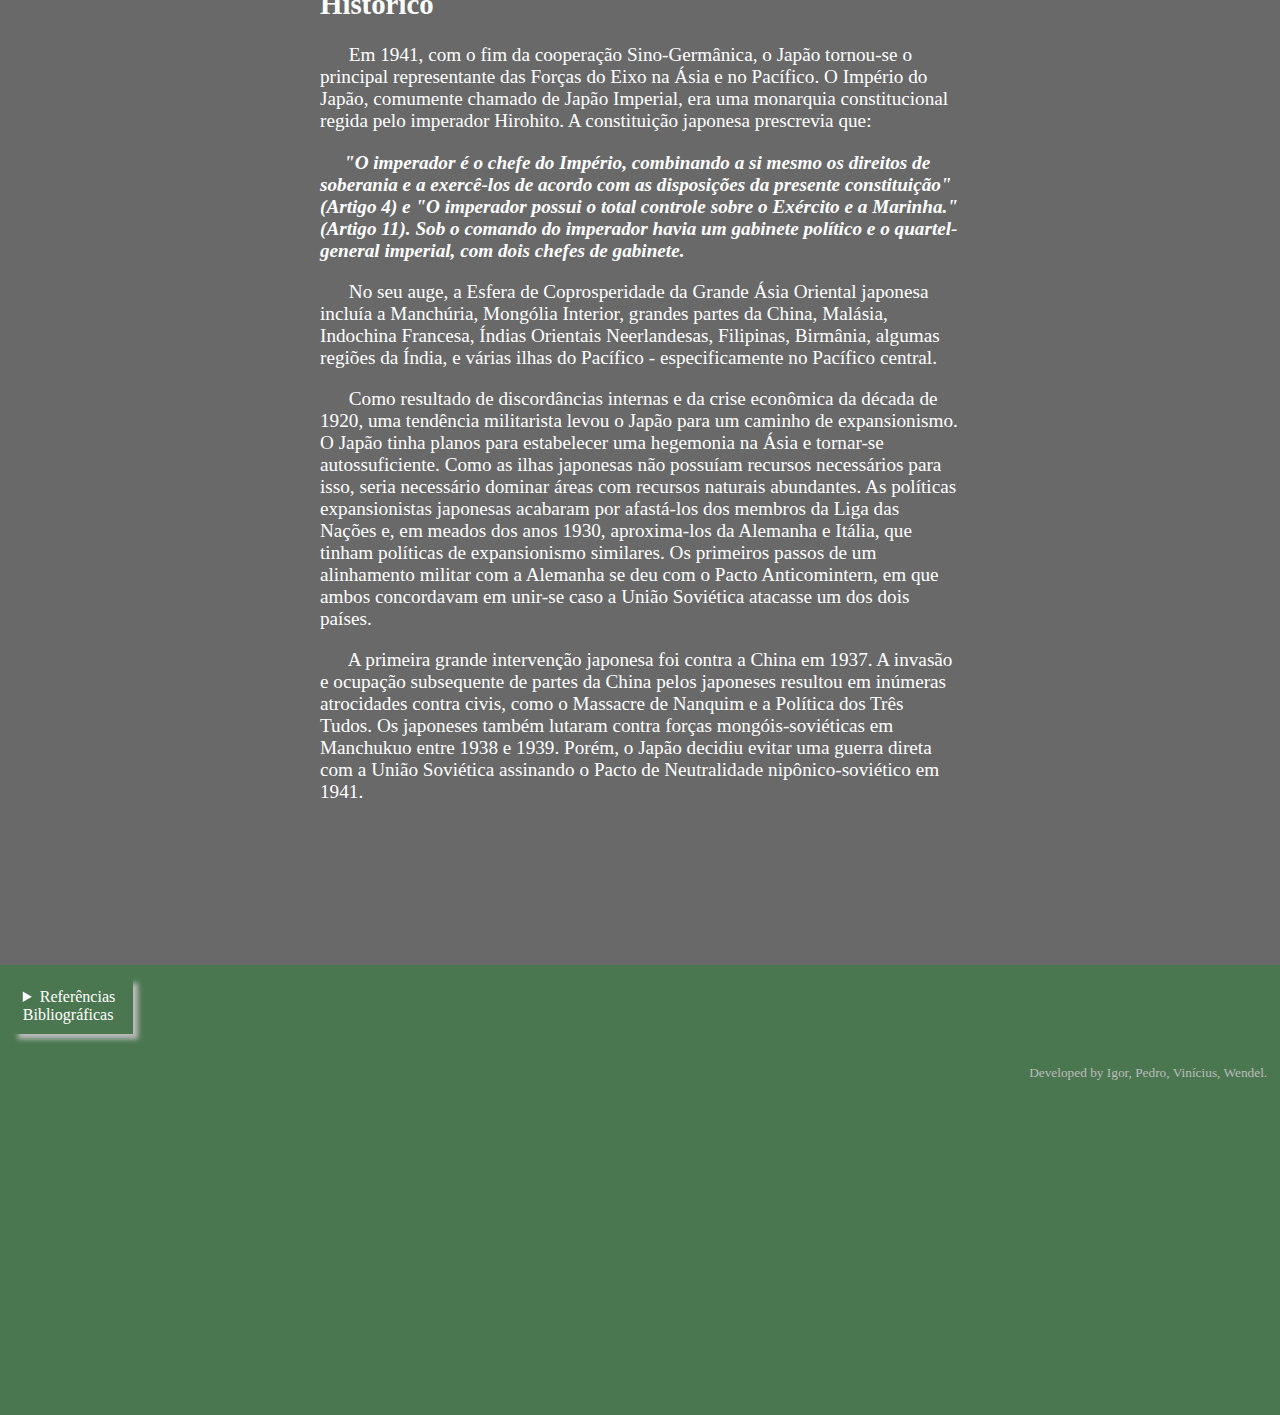
<file: Segunda Guerra Mundial/japao.html>
<!DOCTYPE html>
<html lang="pt-br">
<head>
    <meta charset="UTF-8">
    <meta http-equiv="X-UA-Compatible" content="IE=edge">
    <meta name="author" content="Vinícius Khouri Salmeron">
    <title>WWII - Japão</title>
    <link rel="stylesheet" href="wwii.css" type="text/css">
    <link  href="WWII - logo.png" rel="shortcut icon" type="image/jpg">
</head>

<body>

    
<div class="japao">
    <header id="japao-header">
        <center><div id="logo"><a href="index.html"> <img src="WWII - logo.png" alt="Logotipo do Site" width="150px"> </a></div></center> 
        <div id="head">
            <ul class="menu">
                <li><a href="index.html">Início</a></li>     
                <li><a href="eixo.html">Eixo</a></li>      
            </ul>
        </div> 
    </header>

    <main id="japao-main">
        <br><br>
        <div class="foto">
            <center><img src="[data-uri]" 
            alt="Bandeira do Japão" width="500px"></center>
        </div>

        <div class="texto">
            <h1>Japão</h1>
            <h2>Justificativas</h2>
            <p>&nbsp;&nbsp;&nbsp;&nbsp;&nbsp;
                O governo japonês justificou suas ações sob o argumento de que estaria tentando unir a Ásia por meio de uma Esfera de Coprosperidade da Grande Ásia Oriental, liderada pelo Japão. Ainda segundo o governo, isso ajudaria o país a livrar-se do imperialismo ocidental, em especial o imperialismo americano. Os japoneses resgatavam temas do pan-asianismo e difundiam a ideia de que o povo asiático precisava se livrar completamente de qualquer influência anglo-americana.            </p>
            <p>&nbsp;&nbsp;&nbsp;&nbsp;&nbsp;
                Os Estados Unidos opuseram-se à guerra que o Japão começou contra a China e declararam que reconheciam apenas o governo nacionalista de Chiang Kai-shek como o único e autêntico governo chinês. Sendo assim, os americanos procuraram deter as atitudes do Japão impondo um embargo comercial entre os dois países — que por sua vez acabou causando grande crise econômica e militar em território japonês, já que 80% do petróleo utilizando no Japão vinha dos Estados Unidos — impedindo-os assim de continuar a investida contra o chineses.
            </p>
            <p>&nbsp;&nbsp;&nbsp;&nbsp;&nbsp;
                Para não parar sua guerra, o Japão voltou-se para o Sudeste Asiático, que tinha grandes fontes naturais de petróleo. Essa reação ao embargo total dos Estados Unidos era esperada pelo governo americano, que convocou o Secretário de Estado Cordell Hull para negociar com os japoneses a fim de tentar evitar uma guerra, já que existia a possibilidade desse impasse antecipar um ataque japonês contra as Índias Orientais Holandesas.
            </p>
            <p>&nbsp;&nbsp;&nbsp;&nbsp;&nbsp;
                Os japoneses identificaram que o principal risco aos seus planos de invadir e capturar o Sudeste Asiático estava na frota naval americana do Pacífico, cuja base era Pearl Harbor. Após um trabalho de espionagem e planejamento, o Japão atacou a base em 7 de dezembro de 1941, como forma de tentar inibir a inevitável resposta americana em relação ao desejo japonês de dominar o Sudeste e a Ásia Oriental. Com o ataque, esperavam ganhar tempo para consolidar os recursos da região e encontrar-se-iam em condições de entrar em uma guerra total contra os Estados Unidos. Batendo de frente com os americanos, o Japão esperava que aceitassem suas exigências a respeito do território asiático que pretendia dominar e manteria sua guerra contra a China.    
            </p>
                    <hr>
            <h2>Histórico</h2>
            <p>&nbsp;&nbsp;&nbsp;&nbsp;&nbsp;
                Em 1941, com o fim da cooperação Sino-Germânica, o Japão tornou-se o principal representante das Forças do Eixo na Ásia e no Pacífico. O Império do Japão, comumente chamado de Japão Imperial, era uma monarquia constitucional regida pelo imperador Hirohito. A constituição japonesa prescrevia que:
            </p>
            &nbsp;&nbsp;&nbsp;&nbsp;&nbsp;<i><b>"O imperador é o chefe do Império, combinando a si mesmo os direitos de soberania e a exercê-los de acordo com as disposições da presente constituição" (Artigo 4) e "O imperador possui o total controle sobre o Exército e a Marinha." (Artigo 11).
                Sob o comando do imperador havia um gabinete político e o quartel-general imperial, com dois chefes de gabinete.</b></i>
            <p>&nbsp;&nbsp;&nbsp;&nbsp;&nbsp;
                No seu auge, a Esfera de Coprosperidade da Grande Ásia Oriental japonesa incluía a Manchúria, Mongólia Interior, grandes partes da China, Malásia, Indochina Francesa, Índias Orientais Neerlandesas, Filipinas, Birmânia, algumas regiões da Índia, e várias ilhas do Pacífico - especificamente no Pacífico central.
            </p>
            <p>&nbsp;&nbsp;&nbsp;&nbsp;&nbsp;
                Como resultado de discordâncias internas e da crise econômica da década de 1920, uma tendência militarista levou o Japão para um caminho de expansionismo. O Japão tinha planos para estabelecer uma hegemonia na Ásia e tornar-se autossuficiente. Como as ilhas japonesas não possuíam recursos necessários para isso, seria necessário dominar áreas com recursos naturais abundantes. As políticas expansionistas japonesas acabaram por afastá-los dos membros da Liga das Nações e, em meados dos anos 1930, aproxima-los da Alemanha e Itália, que tinham políticas de expansionismo similares. Os primeiros passos de um alinhamento militar com a Alemanha se deu com o Pacto Anticomintern, em que ambos concordavam em unir-se caso a União Soviética atacasse um dos dois países.
            </p>
            <p> &nbsp;&nbsp;&nbsp;&nbsp;&nbsp;               
                A primeira grande intervenção japonesa foi contra a China em 1937. A invasão e ocupação subsequente de partes da China pelos japoneses resultou em inúmeras atrocidades contra civis, como o Massacre de Nanquim e a Política dos Três Tudos. Os japoneses também lutaram contra forças mongóis-soviéticas em Manchukuo entre 1938 e 1939. Porém, o Japão decidiu evitar uma guerra direta com a União Soviética assinando o Pacto de Neutralidade nipônico-soviético em 1941.
            </p>
        </div>

    </main >

    <footer id="japao-footer">
        <div id="foot">    
            <details>
                <summary>Referências Bibliográficas</summary>
                <ul>
                    <li><p>www.politize.com.br/segunda-guerra-mundial/?https://www.politize.com.br/&gclid=EAIaIQobChMIvJHuw7D0-QIVM0VIAB3rdwf-EAAYASAAEgIK2vD_BwE</p></li>
                    <li><p>brasilescola.uol.com.br/historiag/segunda-guerra-mundial.htm#:~:text=Os%20grupos%20que%20se%20enfrentaram,Alemanha%2C%20It%C3%A1lia%20e%20Jap%C3%A3o).</p></li>
                    <li><p>www.guiadasemana.com.br/turismo/noticia/10-curiosidades-sobre-adolf-hitler-que-voce-provavelmente-nao-sabia</p></li>
                    <li><p>www.google.com/search?q=experimentis+nazistas&rlz=1C1CHBF_pt-BRBR1021BR1021&oq=experimentis+nazistas&aqs=chrome..69i57j0i13j0i13i455j0i5i13i30.17582j1j7&sourceid=chrome&ie=UTF-8</p></li>
                    <li><p>www.google.com/search?q=hitler&rlz=1C1CHBF_pt-BRBR1021BR1021&source=lnms&tbm=isch&sa=X&ved=2ahUKEwiql729s_T5AhWUDtQKHVUSCOYQ_AUoAXoECAIQAw&biw=1600&bih=789&dpr=1#imgrc=WcznIb4-dw523M</p></li>
                    <li><p>https://pt.wikipedia.org/wiki/Segunda_Guerra_Mundial</p></li>
                    <li><p>https://www.todamateria.com.br/consequencias-da-segunda-guerra-mundial/#:~:text=A%20Segunda%20Guerra%20Mundial%2C%20ocorrida,e%20o%20surgimento%20da%20ONU.</p></li>
                </ul>
            </details>
                <br>
            <div id="f00t">
                <small><p align="right" color="rgb(160, 160, 160)" >Developed by Igor, Pedro, Vinícius, Wendel.</p></small>
            </div>
        </div>    
    </footer>
</div>

</body>
</html>
</file>
<file: Segunda Guerra Mundial/wwii.css>
body    { 
    color: #333; 
    font-family: 'Times New Roman', Times, serif; 
    font-weight: normal; 
    margin: 0; 
    padding: 0;
    /*background:url(https://2.bp.blogspot.com/-TZcRfYym6jU/W64q-Ur6b1I/AAAAAAAAOP0/zBmXFb99MqsQTLRD6IZpB736t-cSqPIqgCLcBGAs/w1200-h630-p-k-no-nu/en%2Bcombate%2B14.jpg) repeat 0 0 #fff;*/
    background:url(https://2.bp.blogspot.com/-TZcRfYym6jU/W64q-Ur6b1I/AAAAAAAAOP0/zBmXFb99MqsQTLRD6IZpB736t-cSqPIqgCLcBGAs/w1200-h630-p-k-no-nu/en%2Bcombate%2B14.jpg) repeat 0 0 #fff;
}   
    
.h11  {
    background: #333;
    color: #fff;
    text-align: center; 
    margin: 0 0 5% 0; 
    padding: 0.5em; 
    margin: 0 0 5% 0;
}
    
.cont_cartao    {
    font-size: 1.2em; 
    margin: 1% 0 0 1%;
    float: left; 
    transition: all 0.3s ease 0s; 
    width: 23.7%;
    perspective: 800px; 
}
    
.cont_cartao:hover .cartao    { 
    transform: rotateY(180deg);
}

.cartao {
    background: #222; 
    cursor: default; 
    height: 300px;    
    transform-style: preserve-3d;   
    transition: transform 0.4s ease 0s;    
    width: 100%;    
    -webkit-animation: giro ls 1; 
    animation: giro 1s 1; 
    border-radius: 10px;  
}
    
.cartao p {
    margin-bottom: 1.8em;
}
    
.cartao .frente, .cartao .tras {
    backface-visibility: hidden;
    box-sizing: border-box; 
    color: white;
    display: block;
    font-size: 1.2em;
    height: 100%;
    padding: 0.8em;
    position: absolute; 
    text-align: center;
    width: 100%;
}
    
.cartao .frente strong {    
    background: #fff;
    border-radius: 100%; 
    color: #222;
    font-size: 1.5em;    
    line-height: 70px;
    padding: 0 7px 4px 6px; 
}
.cartao .tras {
    transform: rotateY(180deg);
    border-radius: 10px;
}

.cartao .tras a {           /*Botao para mudar*/
    padding: 0.3em 0.5em; 
    background: #333; 
    color: #fff;
    font-size: 0.9em; 
    transition: all 0.2s ease 0s;
    text-decoration: none; 
    border-radius: 7px;
}

.cartao .tras a:hover { 
    color: #333;
    background: #fff;
    text-shadow: 0 0 1px #333;
}

.cont_cartao:nth-child(1) .cartao .tras { 
    background: #4B7750;
}

.cont_cartao:nth-child(2) .cartao .tras { 
    background: #4B7750;
}

.cont_cartao:nth-child(3) .cartao .tras { 
    background: #4B7750;
}

.cont_cartao:nth-child(4) .cartao .tras { 
    background: #4B7750;
}

.cont_cartao:nth-child(2) .cartao { 
    -webkit-animation: giro 1.5s 1; 
    animation: giro 1.5s 1;
}

.cont_cartao:nth-child(3) .cartao { 
    -webkit-animation: giro 2s 1; 
    animation: giro 2s 1;
}

.cont_cartao:nth-child(4) .cartao { 
    -webkit-animation: giro 2.5s 1; 
    animation: giro 2.5s 1;
}

@-webkit-keyframes giro {

    from { 
        transform: rotateY(180deg);
    }

    to {
        transform: rotateY(0deg);
    }

}

@keyframes giro {

    from {
        transform: rotateY(180deg);
    }

    to {
        transform: rotateY(0deg);
    }
}

details > summary {
    padding: 10px;
    width: 100px;
    background-color: none;
    border: none;
    box-shadow: 5px 5px 5px #bbbbbb;
    cursor: pointer;
}
  
details > p {
    background-color: #4B7750;
    padding: 5px;
    margin: 0;
    box-shadow: none;
    border: 1px;
    border-color: #222;
}

.menu{
    list-style:none;
    border:1px solid #c0c0c0;
    float: left;
}
.menu li{
    position:relative;
    float: left;
    border-right:1px solid #c0c0c0;
}
.menu li a  {
    color: #fff;        
    text-decoration:none; 
    padding:5px 10px; 
    display:block;
}

.menu li ul li a   {
    color:#333;        
    text-decoration:none; 
    padding:5px 10px; 
    display:block;
}
    
.menu li a:hover    {
    background: #333;        
    color: #fff;
    -moz-box-shadow:0 3px 10px 0 #CCC;
    -webkit-box-shadow:0 3px 10px 0 #ccc;              
    text-shadow:0px 0px 5px #fff;         
}

.menu li  ul   {
    position:absolute;
    top:25px;
    left:0;
    background-color:#fff;
    display:none;
}

.menu li:hover ul, .menu li.over ul {
    display:block;
}

.menu li ul li{
        border:1px solid #c0c0c0;
        display:block;
        width:150px;
}

.aliados    {
    display: grid;
    grid-template-columns: 4fr;
    grid-template-rows: 30vh 250vh 50vh;
    grid-template-areas: "header header" "main main" "footer footer";
}

#ali-header {
    grid-area: header;
    background-color: #4B7750;
}

#ali-main {
    grid-area: main;
    background-color: #696969;
}

#ali-footer {
    grid-area: footer;
    background-color: #4B7750;
}

.eixo    {
    display: grid;
    grid-template-columns: 4fr;
    grid-template-rows: 30vh 105vh 50vh;
    grid-template-areas: "header header" "main main" "footer footer";
}

#ei-header {
    grid-area: header;
    background-color: #4B7750;
}

#ei-main {
    grid-area: main;
    background-color: #696969;
}

#ei-footer {
    grid-area: footer;
    background-color: #4B7750;
}

.historia    {
    display: grid;
    grid-template-columns: 4fr;
    grid-template-rows: 30vh 745vh 50vh;
    grid-template-areas: "header header" "main main" "footer footer";
}

#hist-header {
    grid-area: header;
    background-color: #4B7750;
}

#hist-main {
    grid-area: main;
    background-color: #696969;
}

#hist-footer {
    grid-area: footer;
    background-color: #4B7750;
}

.eua    {
    display: grid;
    grid-template-columns: 4fr;
    grid-template-rows: 30vh 200vh 50vh;
    grid-template-areas: "header header" "main main" "footer footer";
}

#eua-header {
    grid-area: header;
    background-color: #4B7750;
}

#eua-main {
    grid-area: main;
    background-color: #696969;
}

#eua-footer {
    grid-area: footer;
    background-color: #4B7750;
}

.franca    {
    display: grid;
    grid-template-columns: 4fr;
    grid-template-rows: 30vh 200vh 50vh;
    grid-template-areas: "header header" "main main" "footer footer";
}

#franca-header {
    grid-area: header;
    background-color: #4B7750;
}

#franca-main {
    grid-area: main;
    background-color: #696969;
}

#franca-footer {
    grid-area: footer;
    background-color: #4B7750;
}

.inglaterra    {
    display: grid;
    grid-template-columns: 4fr;
    grid-template-rows: 30vh 380vh 50vh;
    grid-template-areas: "header header" "main main" "footer footer";
}

#inglaterra-header {
    grid-area: header;
    background-color: #4B7750;
}

#inglaterra-main {
    grid-area: main;
    background-color: #696969;
}

#inglaterra-footer {
    grid-area: footer;
    background-color: #4B7750;
}

.urss    {
    display: grid;
    grid-template-columns: 4fr;
    grid-template-rows: 30vh 257vh 50vh;
    grid-template-areas: "header header" "main main" "footer footer";
}

#urss-header {
    grid-area: header;
    background-color: #4B7750;
}

#urss-main {
    grid-area: main;
    background-color: #696969;
}

#urss-footer {
    grid-area: footer;
    background-color: #4B7750;
}

.alemanha    {
    display: grid;
    grid-template-columns: 4fr;
    grid-template-rows: 30vh 205vh 50vh;
    grid-template-areas: "header header" "main main" "footer footer";
}

#alemanha-header {
    grid-area: header;
    background-color: #4B7750;
}

#alemanha-main {
    grid-area: main;
    background-color: #696969;
}

#alemanha-footer {
    grid-area: footer;
    background-color: #4B7750;
}

.italia    {
    display: grid;
    grid-template-columns: 4fr;
    grid-template-rows: 30vh 350vh 50vh;
    grid-template-areas: "header header" "main main" "footer footer";
}

#italia-header {
    grid-area: header;
    background-color: #4B7750;
}

#italia-main {
    grid-area: main;
    background-color: #696969;
}

#italia-footer {
    grid-area: footer;
    background-color: #4B7750;
}

.japao    {
    display: grid;
    grid-template-columns: 4fr;
    grid-template-rows: 30vh 255vh 50vh;
    grid-template-areas: "header header" "main main" "footer footer";
}

#japao-header {
    grid-area: header;
    background-color: #4B7750;
}

#japao-main {
    grid-area: main;
    background-color: #696969;
}

#japao-footer {
    grid-area: footer;
    background-color: #4B7750;
}

.cons    {
    display: grid;
    grid-template-columns: 4fr;
    grid-template-rows: 30vh 500vh 50vh;
    grid-template-areas: "header header" "main main" "footer footer";
}

#cons-header {
    grid-area: header;
    background-color: #4B7750;
}

#cons-main {
    grid-area: main;
    background-color: #696969;
}

#cons-footer {
    grid-area: footer;
    background-color: #4B7750;
}

.texto   {
    display: inline-block;
    color: white;
    margin-top: 50px;
    margin-bottom: 50px;
    margin-left: 25%;
    margin-right: 25%;
    font-size: larger
}

.foto   {
    display: block;
}

#foot     {
    margin: 1%;
    color: white;
}

#f00t    {
    color: #bbbbbb;
}

#logo   {
    display: block;
    margin-top: 0.5%;
    background-color: none;
}

#head      {
    font-size: larger;
}

#linha    {
    margin-left: 2%;
    margin-right: 2%;
}
</file>
